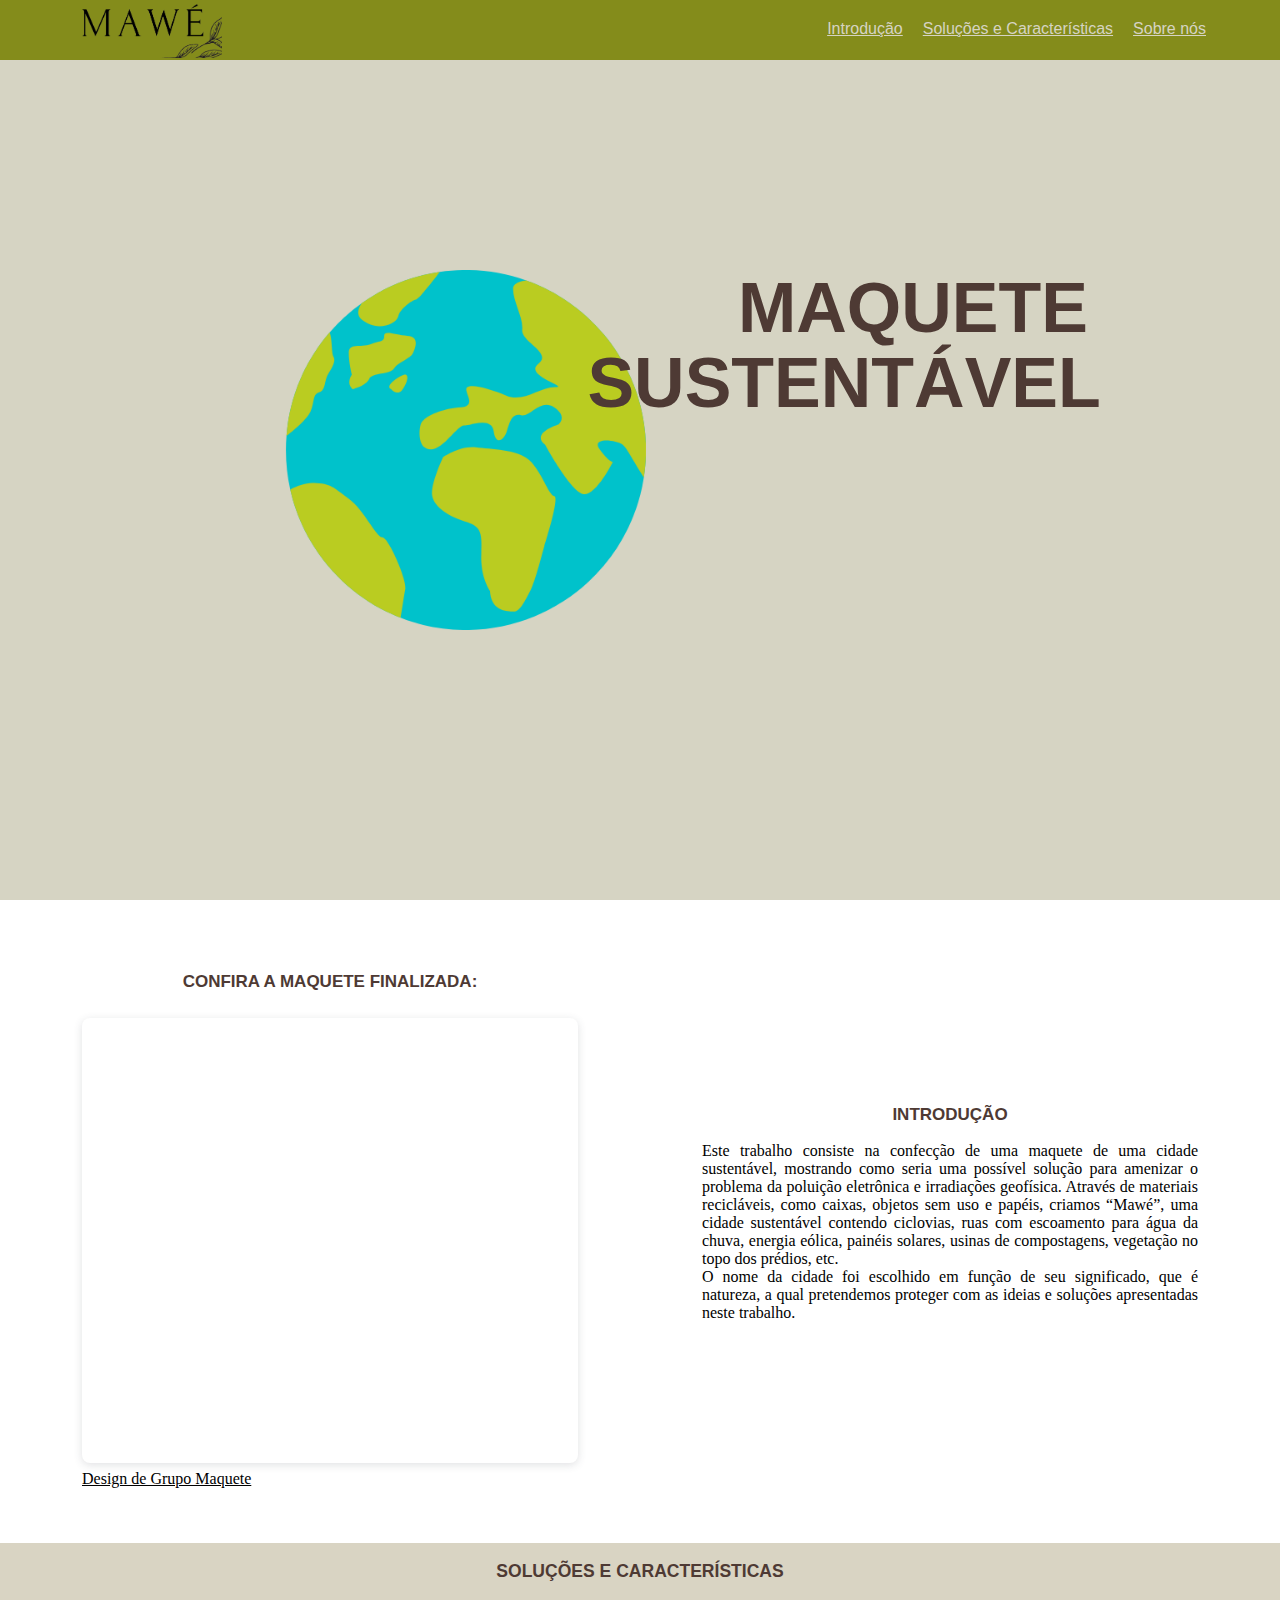
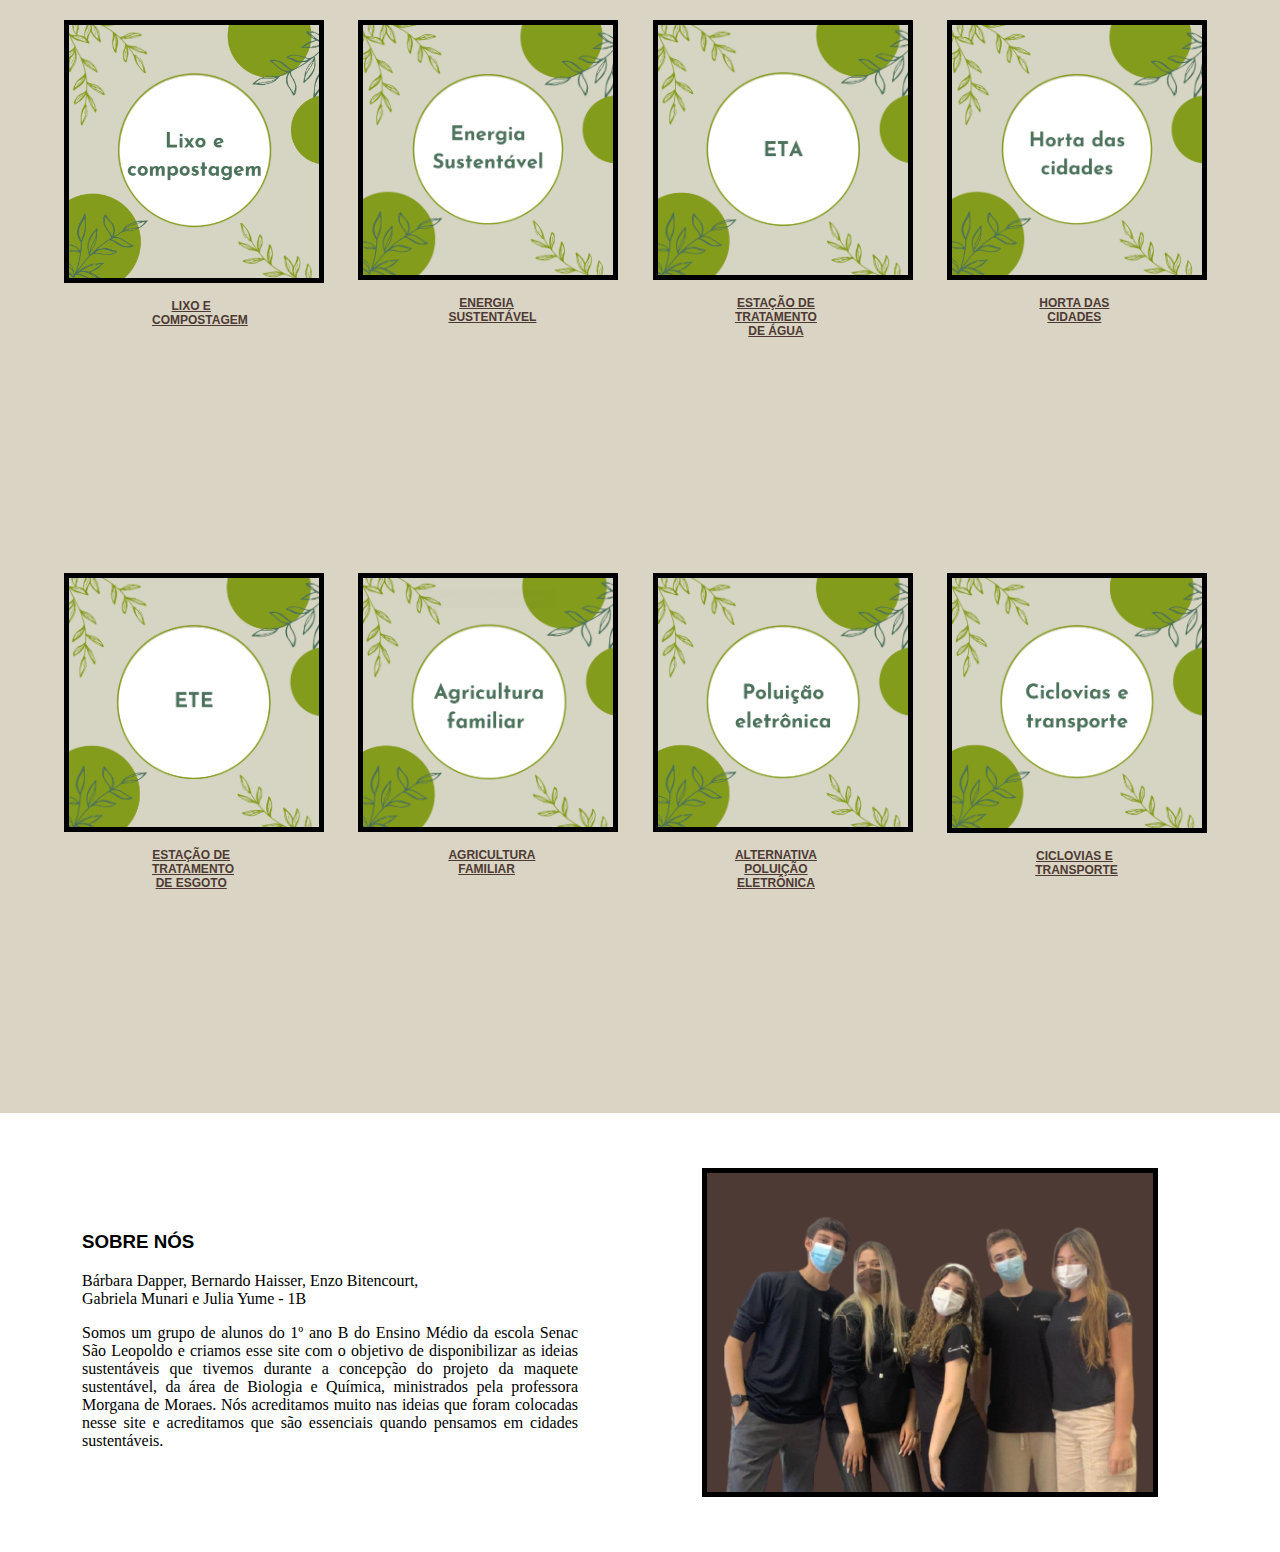
<file: index.html>
<html>
    <head>
        <title> MAWÉ - MAQUETE SUSTENTÁVEL </title>
        <link rel="stylesheet" href="estilo.css">
        <meta charset="UTF-8">
        <meta name="viewport" content="width=device-width, initial-scale=1.0">
    </head>
    <body>
        <header>
            <div id="logodiv">
                <img id="logo" src="img/logo1.png" alt="LOGO MAWÉ"/>
            </div>
            <ul id="menu">
                <li><a href="#introducao" style="color:#d6d4c3;">Introdução</a></li>
                <li><a href="#conteudos" style="color: #d6d4c3;">Soluções e Características</a></li>
                <li><a href="#sobre" style="color: #d6d4c3;">Sobre nós</a></li>
            </ul>
        </header>
        <div id="imagem_fundo">
            <h1 id="titulo">  MAQUETE <br> </h1>
            <h1 id="titulo1"> SUSTENTÁVEL</h1>
        </div>
        <section id="introducao">
           <div class="coluna dois centralizado1" >
            <h3 class="titulointroducao centralizado"> CONFIRA A MAQUETE FINALIZADA: </h3> 
            <div id="canva">
  <iframe loading="lazy" style="position: absolute; width: 100%; height: 100%; top: 0; left: 0; border: none; padding: 0;margin: 0;"
    src="https:&#x2F;&#x2F;www.canva.com&#x2F;design&#x2F;DAEyW_2kN6A&#x2F;view?embed">
  </iframe>
</div>
<a href="https:&#x2F;&#x2F;www.canva.com&#x2F;design&#x2F;DAEyW_2kN6A&#x2F;view?utm_content=DAEyW_2kN6A&amp;utm_campaign=designshare&amp;utm_medium=embeds&amp;utm_source=link" target="_blank" style="color: #000000;">Design de Grupo Maquete</a>
           </div>

           <div class="coluna dois">
                <h3 class="titulointroducao centralizado espacamento2"> <br> <br> INTRODUÇÃO </h3>
                <p class="justificado"> Este trabalho consiste na confecção de uma maquete de uma cidade sustentável, mostrando como seria uma possível solução para amenizar o problema da poluição eletrônica e irradiações geofísica. Através de materiais recicláveis, como caixas, objetos sem uso e papéis, criamos “Mawé”, uma cidade sustentável contendo ciclovias, ruas com escoamento para água da chuva, energia eólica, painéis solares, usinas de compostagens, vegetação no topo dos prédios, etc. <br>
                    O nome da cidade foi escolhido em função de seu significado, que é natureza, a qual pretendemos proteger com as ideias e soluções apresentadas neste trabalho. 
                    </p>
                </div>
        </section>
        <footer2 id="conteudos">
            <h3 class="conteudos centralizado"> SOLUÇÕES E CARACTERÍSTICAS <br> <br> </h3>
            <div class="coluna quatro">
                <img class="icones centralizado" src="img/Lixo.png" alt="Lixo e Compostagem" style="border: #000000 Solid 5px;" />
                <h4 id="txt1"> <a href= "LIXO E COMP/index.html" target="_blank" style="color: #4e3a34;"> LIXO E COMPOSTAGEM </a>
              </div>
            <div class="coluna quatro">
                <img class="icones centralizado" src="img/energia.png" alt="AEROGERADORES" style="border: #000000 Solid 5px;"/>
                <h4 id="txt2"> <a href= "AEROGERA/index.html" target="_blank" style="color: #4e3a34;"> ENERGIA SUSTENTÁVEL </a>
            </div>
            <div class="coluna quatro">
                <img class="icones centralizado" src="img/ETA.png" alt="Estação de tratamento de água" style="border: #000000 Solid 5px;" />
                <h4 id="txt3" class="centralizado"> <a href= "ETA/index.html" target="_blank" style="color: #4e3a34;"> ESTAÇÃO DE TRATAMENTO DE ÁGUA </a>
            </div>
            <div class="coluna quatro">
                <img class="icones centralizado" src="img/Horta.png" alt="Horta das cidades" style="border: #000000 Solid 5px;" />
                <h4 id="txt4"> <a href= "HORTA/index.html" target="_blank" style="color: #4e3a34;"> HORTA DAS CIDADES </a>
                </div>
        </footer2>

        <footer3 id="conteudos">
            <div class="coluna quatro">
                <img class="icones centralizado" src="img/ETE.png" alt="Estação de tratamento de esgoto" style="border: #000000 Solid 5px;" />
                <h4 id="txt1"> <a href= "ETE/index.html" target="_blank" style="color: #4e3a34;"> ESTAÇÃO DE TRATAMENTO DE ESGOTO </a>
              </div>
            <div class="coluna quatro">
                <img class="icones centralizado" src="img/Agricultura.png" alt="Agricultura familiar" style="border: #000000 Solid 5px;"/>
                <h4 id="txt2"> <a href= "AGRICULTURA FAM/index.html" target="_blank" style="color: #4e3a34;"> AGRICULTURA FAMILIAR </a>
            </div>
            <div class="coluna quatro">
                <img class="icones centralizado" src="img/Poluição.png" alt="Poluição eletrônica" style="border: #000000 Solid 5px;" />
                <h4 id="txt3" class="centralizado"> <a href= "POLUIÇÃO/index.html" target="_blank" style="color: #4e3a34;"> ALTERNATIVA POLUIÇÃO ELETRÔNICA </a>
            </div>
            <div class="coluna quatro">
                <img class="icones centralizado" src="img/Ciclovias.png" alt="Ciclovias e transporte" style="border: #000000 Solid 5px;" />
                <h4 id="txt4"> <a href= "TRANSP E CICLO/index.html" target="_blank" style="color: #4e3a34;"> CICLOVIAS E TRANSPORTE </a>
                </div>
        </footer3>
 
        <section id="sobre" >
            <div class="coluna dois">
                <h3 class="titulosobrenos">  <br> <br> SOBRE NÓS </h3>
                <p> Bárbara Dapper, Bernardo Haisser, Enzo Bitencourt, <br> Gabriela Munari e Julia Yume - 1B </p>
                <p class="justificado">Somos um grupo de alunos do 1º ano B do Ensino Médio da escola Senac São Leopoldo e criamos esse site com o objetivo de disponibilizar as ideias sustentáveis que tivemos
                    durante a concepção do projeto da maquete sustentável, da área de Biologia e Química, ministrados pela professora Morgana de Moraes. 
                    Nós acreditamos muito nas ideias que foram colocadas nesse site e acreditamos que são essenciais quando pensamos em cidades sustentáveis. 
                     <br> <br> </p>
            </div>
            <div class="coluna dois centralizado1">
                <img width="90%" src="img/grupo.png" alt="Alunos do grupo reunidos" style="border: black Solid 5px;"/>
            </div>
        </section>
    </body>
</html>
</file>
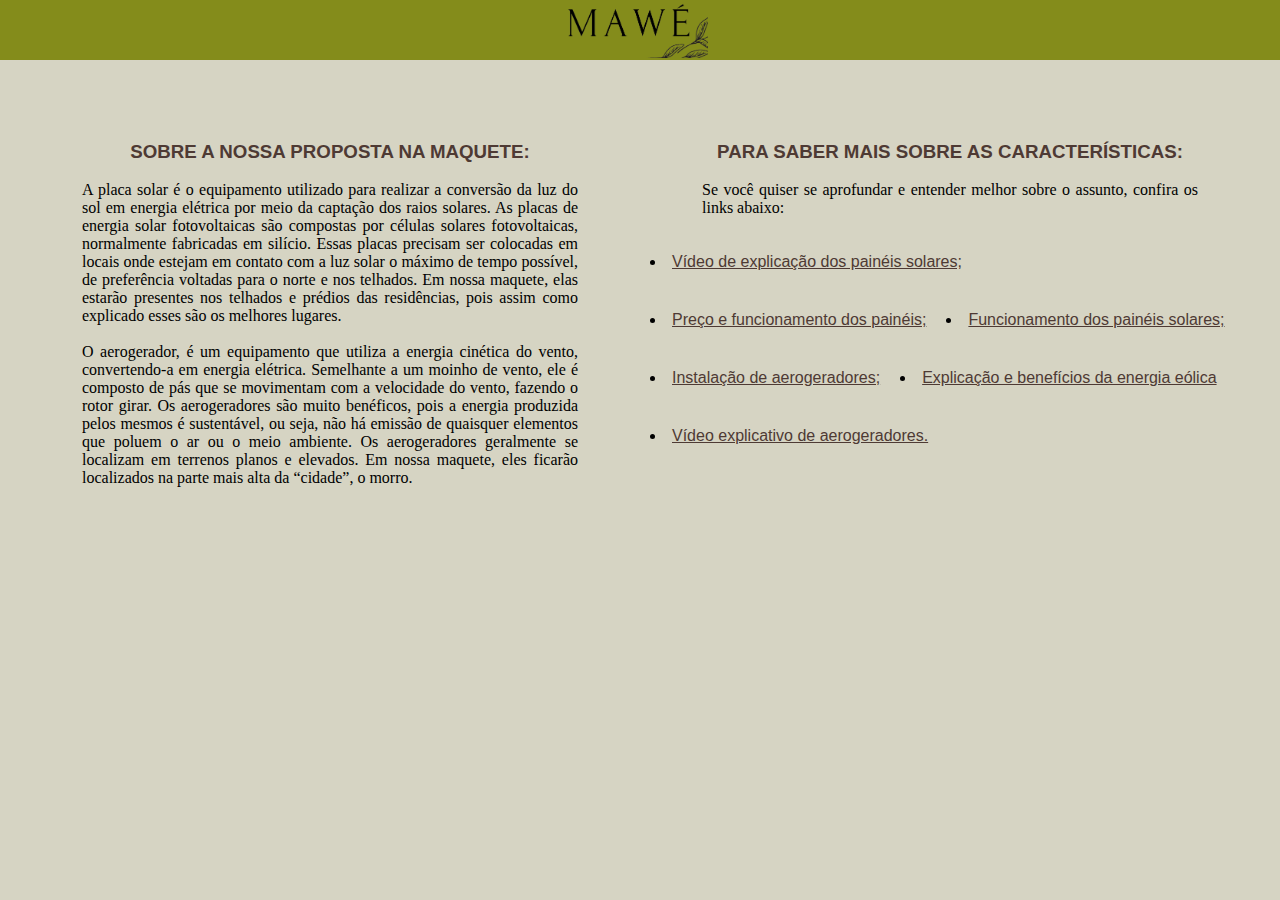
<file: AEROGERA/index.html>
<html>
    <head>
        <title> MAWÉ - ENERGIA SUSTENTÁVEL </title>
        <link rel="stylesheet" href="estilo.css">
        <meta charset="UTF-8">
        <meta name="viewport" content="width=device-width, initial-scale=1.0">
    </head>
    <body style="background-color: #d6d4c3 ;">
    
        <header>
            <div id="logodiv">
                <img id="logo" src="img/logo1.png" alt="LOGO MAWÉ"/>
            </div>
        </header> 

            <section>
                <div class="coluna dois"> 
                        <h3 id="conteudos" class="centralizado"> <br> SOBRE A NOSSA PROPOSTA NA MAQUETE: </h3>
                        <p class="justificado"> A placa solar é o equipamento utilizado para realizar a conversão da luz do sol em energia elétrica por meio da captação dos raios solares. As placas de energia solar fotovoltaicas são compostas por células solares fotovoltaicas, normalmente fabricadas em silício.
                            Essas placas precisam ser colocadas em locais onde estejam em contato com a luz solar o máximo de tempo possível, de preferência voltadas para o norte e nos telhados. Em nossa maquete, elas estarão presentes nos telhados e prédios das residências, pois assim como explicado esses são os melhores lugares. <br> <br> 
                            O aerogerador, é um equipamento que utiliza a energia cinética do vento, convertendo-a em energia elétrica. Semelhante a um moinho de vento, ele é composto de pás que se movimentam com a velocidade do vento, fazendo o rotor girar. 
                            Os aerogeradores são muito benéficos, pois a energia produzida pelos mesmos é sustentável, ou seja, não há emissão de quaisquer elementos que poluem o ar ou o meio ambiente.  
                            Os aerogeradores geralmente se localizam em terrenos planos e elevados. Em nossa maquete, eles ficarão localizados na parte mais alta da “cidade”, o morro. 
                            </div>
                
                   <div class="coluna dois">
                    <h3 id= "conteudos" class="centralizado"> <br> PARA SABER MAIS SOBRE AS CARACTERÍSTICAS: </h3>
                    <p class="justificado">	Se você quiser se aprofundar e entender melhor sobre o assunto, confira os links abaixo:</div>
                        <li> <a href="https://youtu.be/ekxYqw220rA" target="_blank" style="color: #4e3a34;"> Vídeo de explicação dos painéis solares; </a> </li>
                        <li> <a href="https://blog.bluesol.com.br/painel-solar-preco-e-como-funciona/" target="_blank" style="color: #4e3a34;"> Preço e funcionamento dos painéis; </a> </li>
                        <li> <a href="https://www.cidades.co/blog/4-hortas-urbanas-para-se-inspirar-e-fazer-a-sua" target="_blank" style="color: #4e3a34;"> Funcionamento dos painéis solares; </a> </li>
                        <li> <a href="https://www.iberdrola.com/sustentabilidade/instalacao-aerogerador" target="_blank" style="color: #4e3a34;"> Instalação de aerogeradores; </a> </li>
                        <li> <a href="https://www.ecycle.com.br/energia-eolica/" target="_blank" style="color: #4e3a34;"> Explicação e benefícios da energia eólica </a> </li>
                        <li> <a href="https://www.youtube.com/watch?v=3PZgAWZuX70&t=2s" target="_blank" style="color: #4e3a34;"> Vídeo explicativo de aerogeradores. </a> </li>
                    </p> 
                </div> 
                    </section>
                    
    </body>
</html>
</file>
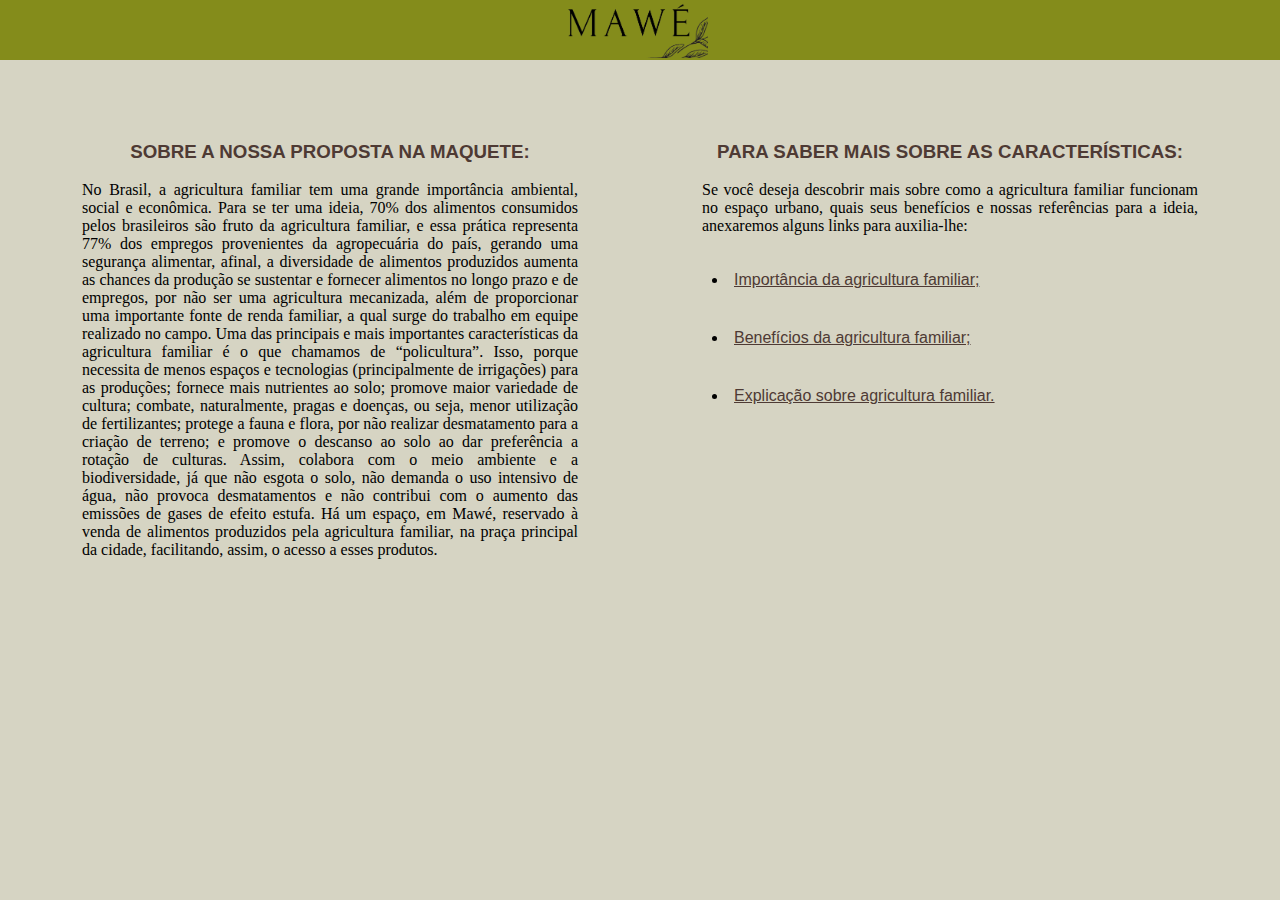
<file: AGRICULTURA FAM/index.html>
<html>
    <head>
        <title> MAWÉ - AGRICULTURA FAMILIAR </title>
        <link rel="stylesheet" href="estilo.css">
        <meta charset="UTF-8">
        <meta name="viewport" content="width=device-width, initial-scale=1.0">
    </head>
    <body style="background-color: #d6d4c3 ;">
    
        <header>
            <div id="logodiv">
                <img id="logo" src="img/logo1.png" alt="LOGO MAWÉ"/>
            </div>
        </header> 

            <section>
                <div class="coluna dois"> 
                        <h3 id="conteudos" class="centralizado"><br> SOBRE A NOSSA PROPOSTA NA MAQUETE: </h3>
                        <p class="justificado"> No Brasil, a agricultura familiar tem uma grande importância ambiental, social e econômica. Para se ter uma ideia, 70% dos alimentos consumidos pelos brasileiros são fruto da agricultura familiar, e essa prática representa 77% dos empregos provenientes da agropecuária do país, 
                            gerando uma segurança alimentar, afinal, a diversidade de alimentos produzidos aumenta as chances da produção se sustentar e fornecer alimentos no longo prazo e de empregos, por não ser uma agricultura mecanizada, além de proporcionar uma importante fonte de renda familiar, a qual surge do trabalho 
                            em equipe realizado no campo. Uma das principais e mais importantes características da agricultura familiar é o que chamamos de “policultura”. Isso, porque necessita de menos espaços e tecnologias (principalmente de irrigações) para as produções; fornece mais nutrientes ao solo; promove maior variedade 
                            de cultura; combate, naturalmente, pragas e doenças, ou seja, menor utilização de fertilizantes; protege a fauna e flora, por não realizar desmatamento para a criação de terreno; e promove o descanso ao solo ao dar preferência a rotação de culturas. Assim, colabora com o meio ambiente e a biodiversidade, 
                            já que não esgota o solo, não demanda o uso intensivo de água, não provoca desmatamentos e não contribui com o aumento das emissões de gases de efeito estufa. 
                            Há um espaço, em Mawé, reservado à venda de alimentos produzidos pela agricultura familiar, na praça principal da cidade, facilitando, assim, o acesso a esses produtos.  </p>
                   </div>
                
                   <div class="coluna dois">
                    <h3 id= "conteudos" class="centralizado"><br> PARA SABER MAIS SOBRE AS CARACTERÍSTICAS: </h3>
                    <p class="justificado"> Se você deseja descobrir mais sobre como a agricultura familiar funcionam no espaço urbano,
                        quais seus benefícios e nossas referências para a ideia, anexaremos alguns links para auxilia-lhe: 
                       <li> <a href="https://blog.livup.com.br/qual-a-importancia-da-agricultura-familiar/" target="_blank" style="color: #4e3a34;"> Importância da agricultura familiar; </a> </li>
                        <li> <a href="https://legadodasaguas.com.br/qual-a-importancia-da-agricultura-familiar/ " target="_blank" style="color: #4e3a34;"> Benefícios da agricultura familiar; </a> </li>
                        <li> <a href="https://tecnologianocampo.com.br/agricultura-familiar/  " target="_blank" style="color: #4e3a34;"> Explicação sobre agricultura familiar. </a> </li>
                      </p>
                </div>
                    </section>
                    
    </body>
</html>
</file>
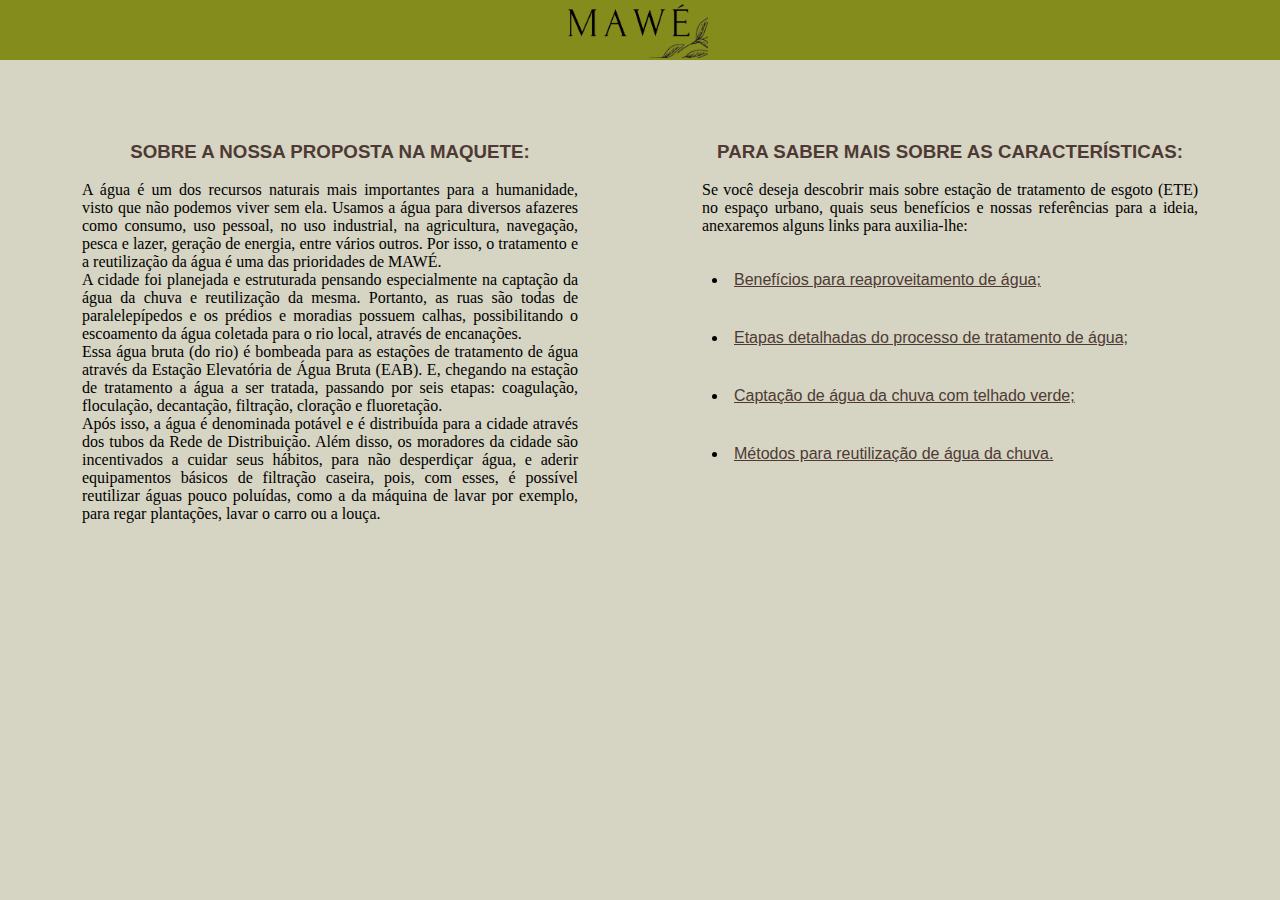
<file: ETA/index.html>
<html>
    <head>
        <title> MAWÉ - ETA </title>
        <link rel="stylesheet" href="estilo.css">
        <meta charset="UTF-8">
        <meta name="viewport" content="width=device-width, initial-scale=1.0">
    </head>
    <body style="background-color: #d6d4c3 ;">
    
        <header>
            <div id="logodiv">
                <img id="logo" src="img/logo1.png" alt="LOGO MAWÉ"/>
            </div>
        </header> 

            <section>
                <div class="coluna dois"> 
                        <h3 id="conteudos" class="centralizado"> <br> SOBRE A NOSSA PROPOSTA NA MAQUETE: </h3>
                        <p class="justificado"> A água é um dos recursos naturais mais importantes para a humanidade, visto que não podemos viver sem ela. Usamos a água para diversos afazeres como consumo, uso pessoal, no uso industrial, na agricultura, navegação, pesca e lazer, geração de energia, entre vários outros. Por isso, o tratamento e a reutilização da água é uma das prioridades de MAWÉ. <br>

                            A cidade foi planejada e estruturada pensando especialmente na captação da água da chuva e reutilização da mesma. Portanto, as ruas são todas de paralelepípedos e os prédios e moradias possuem calhas, possibilitando o escoamento da água coletada para o rio local, através de encanações. <br>
                            
                            Essa água bruta (do rio) é bombeada para as estações de tratamento de água através da Estação Elevatória de Água Bruta (EAB). E, chegando na estação de tratamento a água a ser tratada, passando por seis etapas: coagulação, floculação, decantação, filtração, cloração e fluoretação. <br>
                            
                            Após isso, a água é denominada potável e é distribuída para a cidade através dos tubos da Rede de Distribuição.
                            
                            Além disso, os moradores da cidade são incentivados a cuidar seus hábitos, para não desperdiçar água, e aderir equipamentos básicos de filtração caseira, pois, com esses, é possível reutilizar águas pouco poluídas, como a da máquina de lavar por exemplo, para regar plantações, lavar o carro ou a louça. </p>
                   </div>
                
                   <div class="coluna dois">
                    <h3 id= "conteudos" class="centralizado"> <br> PARA SABER MAIS SOBRE AS CARACTERÍSTICAS: </h3>
                    <p class="justificado"> Se você deseja descobrir mais sobre estação de tratamento de esgoto (ETE) no espaço urbano,
                        quais seus benefícios e nossas referências para a ideia, anexaremos alguns links para auxilia-lhe: 
                       <li> <a href="https://www.aecweb.com.br/revista/materias/aproveitar-agua-da-chuva-e-solucao-para-economia-e-reducao-de-enchentes/12313" target="_blank" style="color: #4e3a34;"> Benefícios para reaproveitamento de água;</a> </li> 
                        <li> <a href="https://www.samaecaxias.com.br/Noticia/Exibir/43722/tratamento-de-agua-conheca-quais-sao-as-etapas" target="_blank" style="color: #4e3a34;"> Etapas detalhadas do processo de tratamento de água;    </a> </li>
                        <li> <a href="https://ecotelhado.com/trabalhe-com-captacao-da-agua-da-chuva-com-telhado-verde/" target="_blank" style="color: #4e3a34;"> Captação de água da chuva com telhado verde; </a> </li>
                        <li> <a href="https://www.sienge.com.br/blog/calhas/" target="_blank" style="color: #4e3a34;"> Métodos para reutilização de água da chuva. </a> </li>  
                    </p></div>
                    </section>
                    
    </body>
</html>
</file>
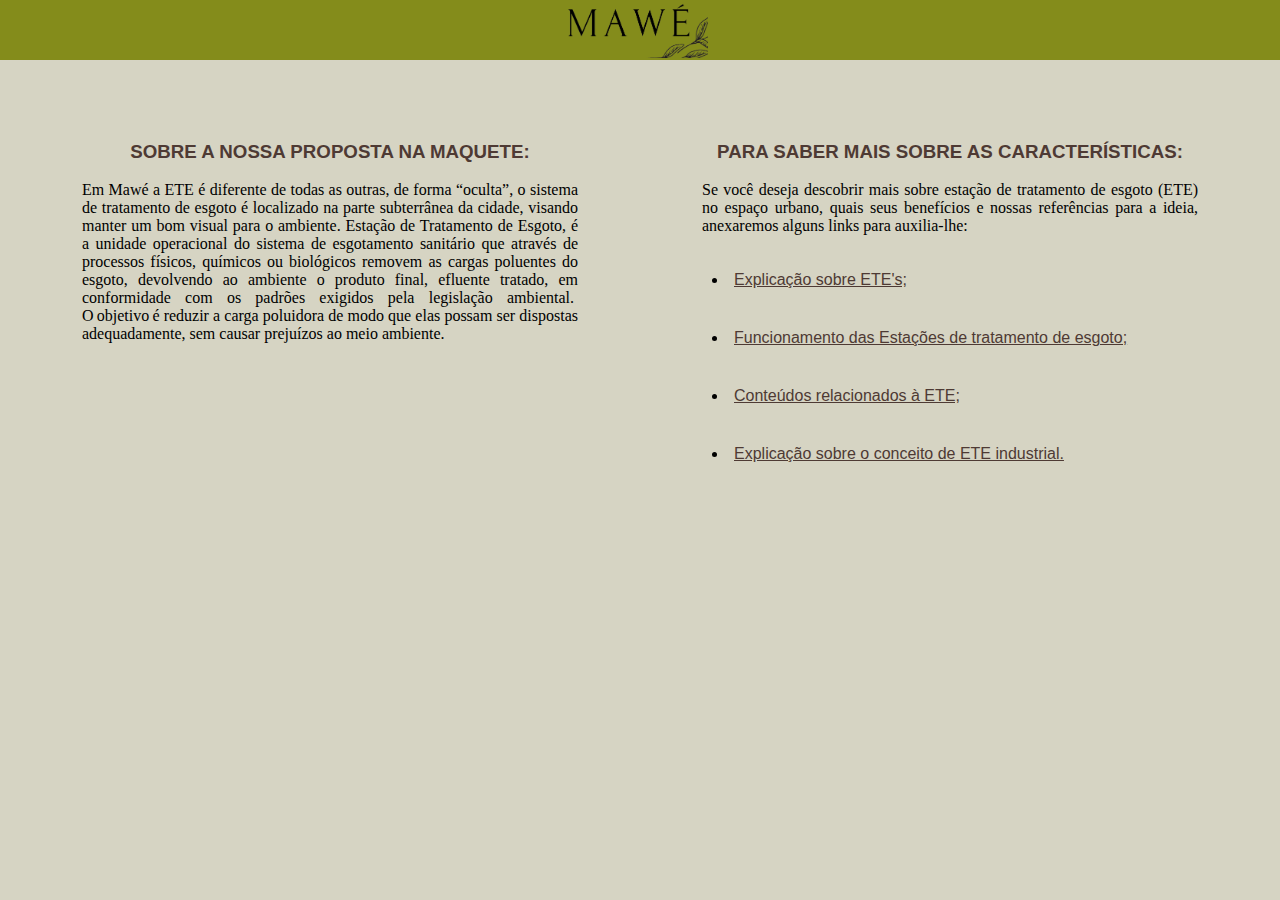
<file: ETE/index.html>
<html>
    <head>
        <title> MAWÉ - ETE </title>
        <link rel="stylesheet" href="estilo.css">
        <meta charset="UTF-8">
        <meta name="viewport" content="width=device-width, initial-scale=1.0">
    </head>
    <body style="background-color: #d6d4c3 ;">
    
        <header>
            <div id="logodiv">
                <img id="logo" src="img/logo1.png" alt="LOGO MAWÉ"/>
            </div>
        </header> 

            <section>
                <div class="coluna dois"> 
                        <h3 id="conteudos" class="centralizado"> <br> SOBRE A NOSSA PROPOSTA NA MAQUETE: </h3>
                        <p class="justificado"> Em Mawé a ETE é diferente de todas as outras, de forma “oculta”, o sistema de tratamento de esgoto é localizado na parte subterrânea da cidade, visando manter um bom visual para o ambiente. Estação de Tratamento de Esgoto, é a unidade operacional do sistema de esgotamento sanitário que através de processos físicos, químicos ou biológicos removem as cargas poluentes do esgoto, devolvendo ao ambiente o produto final, efluente tratado, em conformidade com os padrões exigidos pela legislação ambiental. ​​O objetivo é reduzir a carga poluidora de modo que elas possam ser dispostas adequadamente, sem causar prejuízos ao meio ambiente.  </div>
                
                   <div class="coluna dois">
                    <h3 id= "conteudos" class="centralizado"> <br> PARA SABER MAIS SOBRE AS CARACTERÍSTICAS: </h3>
                    <p class="justificado"> Se você deseja descobrir mais sobre estação de tratamento de esgoto (ETE) no espaço urbano,
                        quais seus benefícios e nossas referências para a ideia, anexaremos alguns links para auxilia-lhe: 
                       <li> <a href="http://www.saecil.com.br/saecil/index.php/estrutura/ete-estacao-de-tratamento-de-esgoto.html " target="_blank" style="color: #4e3a34;"> Explicação sobre ETE's;           </a> </li> 
                        <li> <a href="https://autossustentavel.com/2020/08/como-o-esgoto-e-tratado-conheca-como-funciona-uma-ete.html " target="_blank" style="color: #4e3a34;"> Funcionamento das Estações de tratamento de esgoto;    </a> </li>
                        <li> <a href="https://www.casan.com.br/menu-conteudo/index/url/ete-estacao-de-tratamento-de-esgotos-sanitarios#0 " target="_blank" style="color: #4e3a34;"> Conteúdos relacionados à ETE; </a> </li>
                        <li> <a href="https://www.temsustentavel.com.br/como-funciona-uma-ete-industrial/ " target="_blank" style="color: #4e3a34;"> Explicação sobre o conceito de ETE industrial. </a> </li>  
                    
                    </p> </div>
                    </section>
                    
    </body>
</html>
</file>
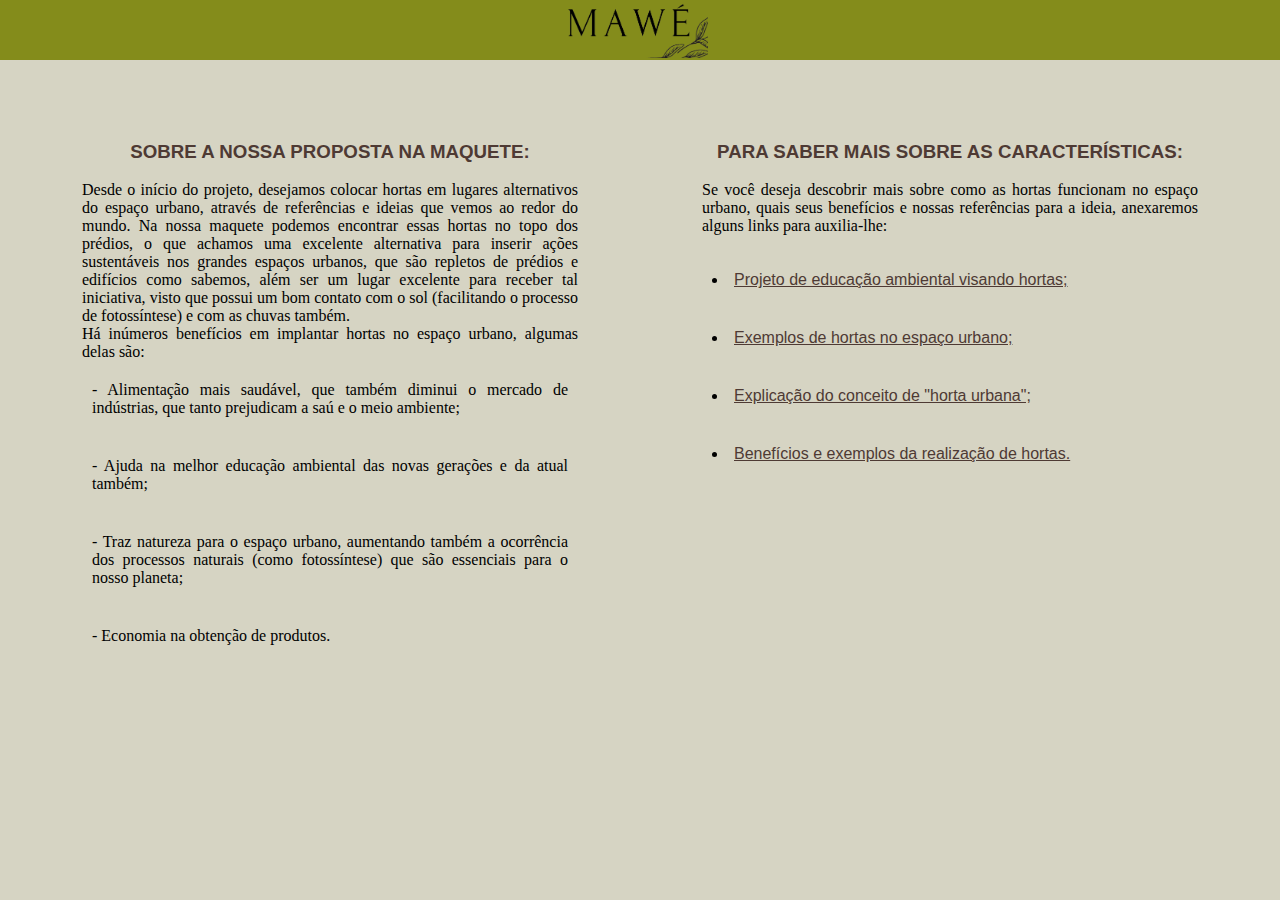
<file: HORTA/index.html>
<html>
    <head>
        <title> MAWÉ - HORTA DAS CIDADES </title>
        <link rel="stylesheet" href="estilo.css">
        <meta charset="UTF-8">
        <meta name="viewport" content="width=device-width, initial-scale=1.0">
    </head>
    <body style="background-color: #d6d4c3 ;">
    
        <header>
            <div id="logodiv">
                <img id="logo" src="img/logo1.png" alt="LOGO MAWÉ"/>
            </div>
        </header> 

            <section>
                <div class="coluna dois"> 
                        <h3 id="conteudos" class="centralizado snegrito"> <br>  SOBRE A NOSSA PROPOSTA NA MAQUETE: </h3>
                        <p class="justificado"> Desde o início do projeto, desejamos colocar hortas em lugares alternativos
                            do espaço urbano, através de referências e ideias que vemos ao redor do mundo. Na nossa maquete 
                            podemos encontrar essas hortas no topo dos prédios, o que achamos uma excelente alternativa para inserir
                            ações sustentáveis nos grandes espaços urbanos, que são repletos de prédios e edifícios como sabemos, além 
                            ser um lugar excelente para receber tal iniciativa, visto que possui um bom contato com o sol (facilitando 
                            o processo de fotossíntese) e com as chuvas também. <br> 
                            Há inúmeros benefícios em implantar hortas no espaço urbano, algumas delas são:
                           <li2> - Alimentação mais saudável, que também diminui o mercado de indústrias, que tanto prejudicam a saú e o meio ambiente;</li2>
                            <li2> - Ajuda na melhor educação ambiental das novas gerações e da atual também; </li2>
                            <li2> - Traz natureza para o espaço urbano, aumentando também a ocorrência dos processos naturais (como fotossíntese) que são essenciais para o nosso planeta; </li2> 
                            <li2> - Economia na obtenção de produtos. </li2> </p> <br> 
                        </div>
                
                   <div class="coluna dois">
                    <h3 id= "conteudos" class=" espacamento centralizado"> <br> PARA SABER MAIS SOBRE AS CARACTERÍSTICAS: </h3>
                    <p class="justificado"> Se você deseja descobrir mais sobre como as hortas funcionam no espaço urbano,
                        quais seus benefícios e nossas referências para a ideia, anexaremos alguns links para auxilia-lhe: 
                       <li> <a href="https://larternura.com.br/meio-ambiente-horta-agua-e-sustentabilidade-do-planeta/" target="_blank" style="color: #4e3a34;"> Projeto de educação ambiental visando hortas; </a> </li>
                        <li> <a href="https://www.cidades.co/blog/4-hortas-urbanas-para-se-inspirar-e-fazer-a-sua" target="_blank" style="color: #4e3a34;"> Exemplos de hortas no espaço urbano; </a> </li>
                        <li> <a href="https://ecomamor.org/o-que-sao-hortas-urbanas-e-periurbanas-quais-seus-principais-beneficios/" target="_blank" style="color: #4e3a34;"> Explicação do conceito de "horta urbana"; </a> </li>
                        <li> <a href="https://www.vivadecora.com.br/pro/hortas-urbanas/" target="_blank" style="color: #4e3a34;"> Benefícios e exemplos da realização de hortas. </a> </b> </li>  
                    </p>
                   </div>
                    </section>
                    
    </body>
</html>
</file>
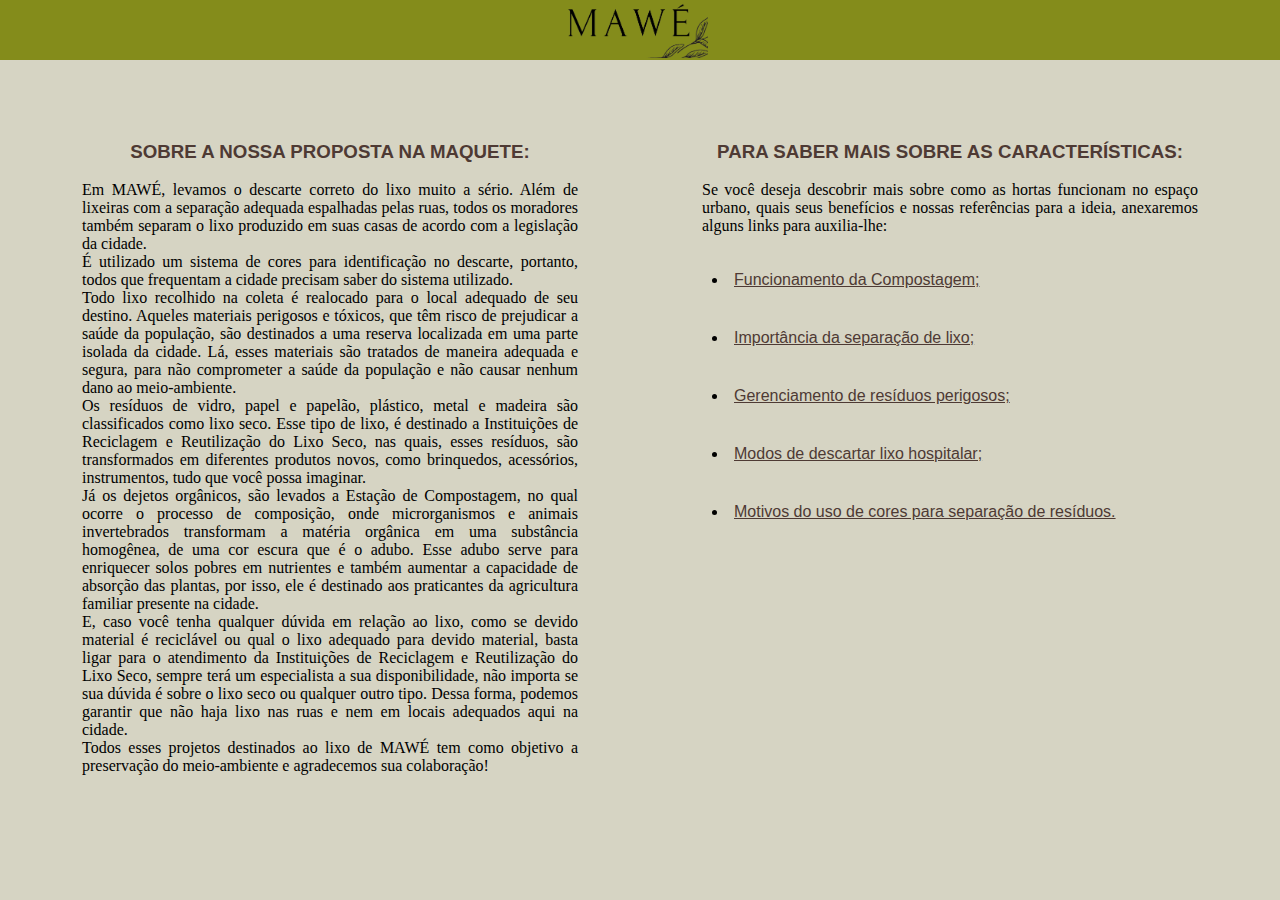
<file: LIXO E COMP/index.html>
<html>
    <head>
        <title> MAWÉ - LIXO E COMPOSTAGEM </title>
        <link rel="stylesheet" href="estilo.css">
        <meta charset="UTF-8">
        <meta name="viewport" content="width=device-width, initial-scale=1.0">
    </head>
    <body style="background-color: #d6d4c3 ;">
    
        <header>
            <div id="logodiv">
                <img id="logo" src="img/logo1.png" alt="LOGO MAWÉ"/>
            </div>
        </header> 

            <section>
                <div class="coluna dois"> 
                        <h3 id="conteudos" class="centralizado"> <br>  SOBRE A NOSSA PROPOSTA NA MAQUETE: </h3>
                        <p class="justificado"> Em MAWÉ, levamos o descarte correto do lixo muito a sério. Além de lixeiras com a separação adequada espalhadas pelas ruas, todos os moradores também separam o lixo produzido em suas casas de acordo com a legislação da cidade. <br>

                            É utilizado um sistema de cores para identificação no descarte, portanto, todos que frequentam a cidade precisam saber do sistema utilizado. <br> 
                            
                            Todo lixo recolhido na coleta é realocado para o local adequado de seu destino. Aqueles materiais perigosos e tóxicos, que têm risco de prejudicar a saúde da população, são destinados a uma reserva localizada em uma parte isolada da cidade. Lá, esses materiais são tratados de maneira adequada e segura, para não comprometer a saúde da população e não causar nenhum dano ao meio-ambiente. <br>
                            
                            Os resíduos de vidro, papel e papelão, plástico, metal e madeira são classificados como lixo seco. Esse tipo de lixo, é destinado a Instituições de Reciclagem e Reutilização do Lixo Seco, nas quais, esses resíduos, são transformados em diferentes produtos novos, como brinquedos, acessórios, instrumentos, tudo que você possa imaginar. <br> 
                            
                            Já os dejetos orgânicos, são levados a Estação de Compostagem, no qual ocorre o processo de composição, onde microrganismos e animais invertebrados transformam a matéria orgânica em uma substância homogênea, de uma cor escura que é o adubo. Esse adubo serve para enriquecer solos pobres em nutrientes e também aumentar a capacidade de absorção das plantas, por isso, ele é destinado aos praticantes da agricultura familiar presente na cidade. <br>
                            
                            E, caso você tenha qualquer dúvida em relação ao lixo, como se devido material é reciclável ou qual o lixo adequado para devido material, basta ligar para o atendimento da Instituições de Reciclagem e Reutilização do Lixo Seco, sempre terá um especialista a sua disponibilidade, não importa se sua dúvida é sobre o lixo seco ou qualquer outro tipo. Dessa forma, podemos garantir que não haja lixo nas ruas e nem em locais adequados aqui na cidade. <br>
                            
                            Todos esses projetos destinados ao lixo de MAWÉ tem como objetivo a preservação do meio-ambiente e agradecemos sua colaboração! </p>
                   </div>
                
                   <div class="coluna dois">
                    <h3 id= "conteudos" class="centralizado"> <br>  PARA SABER MAIS SOBRE AS CARACTERÍSTICAS: </h3>
                    <p class="justificado"> Se você deseja descobrir mais sobre como as hortas funcionam no espaço urbano,
                        quais seus benefícios e nossas referências para a ideia, anexaremos alguns links para auxilia-lhe: 
                       <li> <a href="https://www.acaatinga.org.br/entenda-o-que-e-e-como-funciona-a-compostagem-2/" target="_blank" style="color: #4e3a34;"> Funcionamento da Compostagem; </a> </li>
                        <li> <a href="https://biossance.com.br/blogs/notas-do-laboratorio/entenda-a-importancia-de-saber-como-separar-o-lixo" target="_blank" style="color: #4e3a34;"> Importância da separação de lixo; </a> </li>
                        <li> <a href="https://marcaambiental.com.br/residuos-perigosos/" target="_blank" style="color: #4e3a34;"> Gerenciamento de resíduos perigosos; </a> </li>
                        <li> <a href="https://www.dinamicambiental.com.br/blog/lixo-hospitalar/lixo-hospitalar-tipos-e-formas-de-descarte/" target="_blank" style="color: #4e3a34;"> Modos de descartar lixo hospitalar; </a> </li>  
                        <li> <a href="https://www.google.com.br/amp/s/www.koleta.com.br/amp/por-que-as-latas-de-lixo-s%25C3%25A3o-separadas-por-cor" target="_blank" style="color: #4e3a34;"> Motivos do uso de cores para separação de resíduos. </a> </b>
                    </p> </div>
                    </section>
                    
    </body>
</html>
</file>
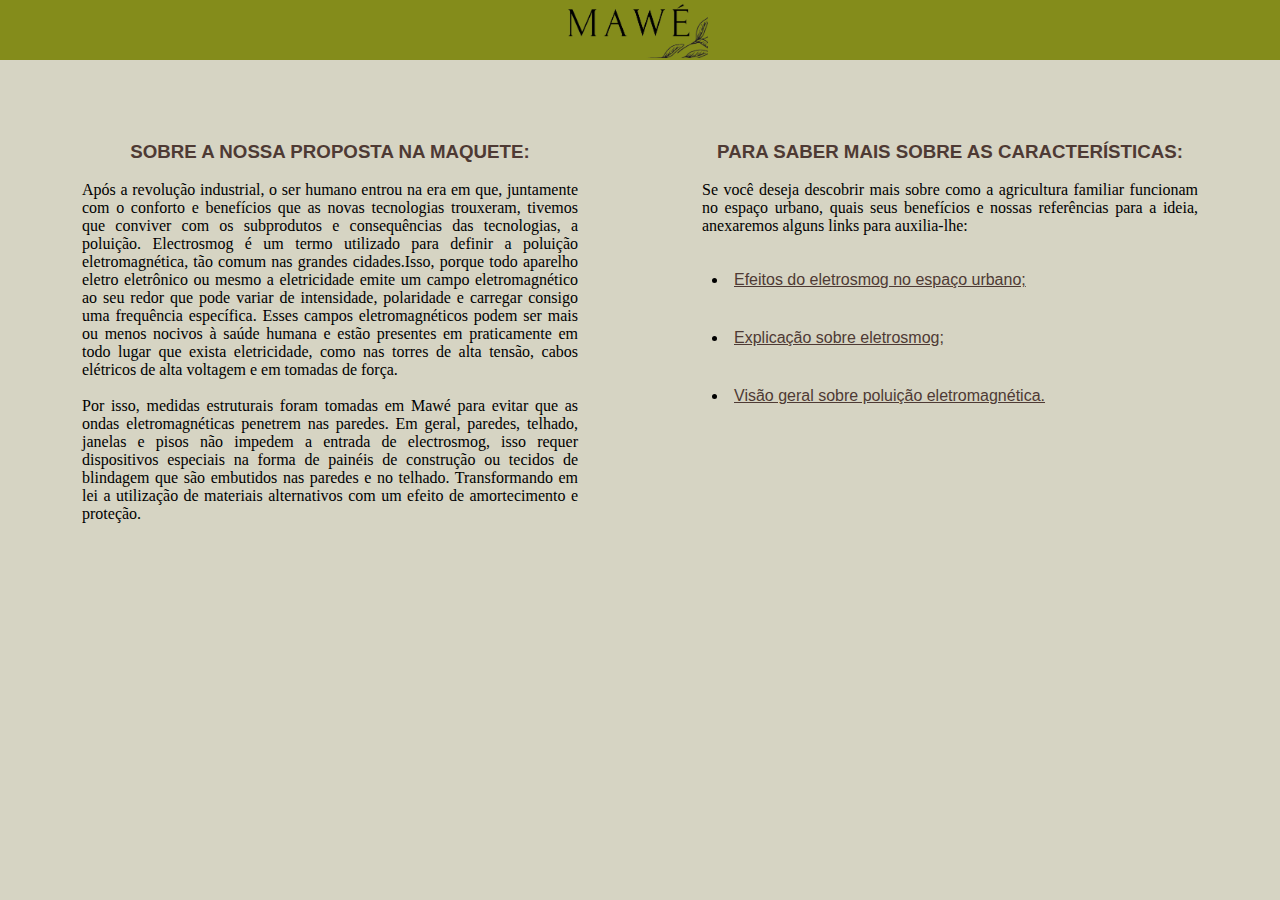
<file: POLUIÇÃO/index.html>
<html>
    <head>
        <title> MAWÉ - POLUIÇÃO ELETRÔNICA </title>
        <link rel="stylesheet" href="estilo.css">
        <meta charset="UTF-8">
        <meta name="viewport" content="width=device-width, initial-scale=1.0">
    </head>
    <body style="background-color: #d6d4c3 ;">
    
        <header>
            <div id="logodiv">
                <img id="logo" src="img/logo1.png" alt="LOGO MAWÉ"/>
            </div>
        </header> 

            <section>
                <div class="coluna dois"> 
                        <h3 id="conteudos" class="centralizado"> <br> SOBRE A NOSSA PROPOSTA NA MAQUETE: </h3>
                        <p class="justificado"> Após a revolução industrial, o ser humano entrou na era em que, juntamente com o 
                            conforto e benefícios que as novas tecnologias trouxeram, tivemos que conviver com os subprodutos e consequências das tecnologias, a poluição.
                             Electrosmog é um termo utilizado para definir a poluição eletromagnética, tão comum nas grandes cidades.Isso, porque todo aparelho eletro eletrônico
                             ou mesmo a eletricidade emite um campo eletromagnético ao seu redor que pode variar de intensidade, polaridade e carregar consigo uma frequência específica.
                             Esses campos eletromagnéticos podem ser mais ou menos nocivos à saúde humana e estão presentes em praticamente em todo lugar que exista eletricidade, como nas 
                             torres de alta tensão, cabos elétricos de alta voltagem e em tomadas de força. 
                            <br> <br> Por isso, medidas estruturais foram tomadas em Mawé para evitar que as ondas eletromagnéticas penetrem nas paredes. Em geral, paredes, telhado, janelas e pisos não
                            impedem a entrada de electrosmog, isso requer dispositivos especiais na forma de painéis de construção ou tecidos de blindagem que são embutidos nas paredes e no telhado. 
                            Transformando em lei a utilização de materiais alternativos com um efeito de amortecimento e proteção. </p>
                   </div>
                
                   <div class="coluna dois">
                    <h3 id= "conteudos" class="centralizado"> <br> PARA SABER MAIS SOBRE AS CARACTERÍSTICAS: </h3>
                    <p class="justificado"> Se você deseja descobrir mais sobre como a agricultura familiar funcionam no espaço urbano,
                        quais seus benefícios e nossas referências para a ideia, anexaremos alguns links para auxilia-lhe: 
                       <li> <a href="https://pt.wow-farm.net/7495741-radiation-sources-and-electrosmog-5-effective-measures-against-electrosmog-from-inside-and-outside" target="_blank" style="color: #4e3a34;"> Efeitos do eletrosmog no espaço urbano; </a> </li>
                        <li> <a href="https://tribunapr.uol.com.br/arquivo/tecnologia/eletromagnetismo-a-poluicao-invisivel/" target="_blank" style="color: #4e3a34;"> Explicação sobre eletrosmog; </a> </li>
                        <li> <a href="https://www.ecycle.com.br/poluicao-eletromagnetica/ " target="_blank" style="color: #4e3a34;"> Visão geral sobre poluição eletromagnética. </a> </li>
                      </p></div>
                    </section>
                    
    </body>
</html>
</file>
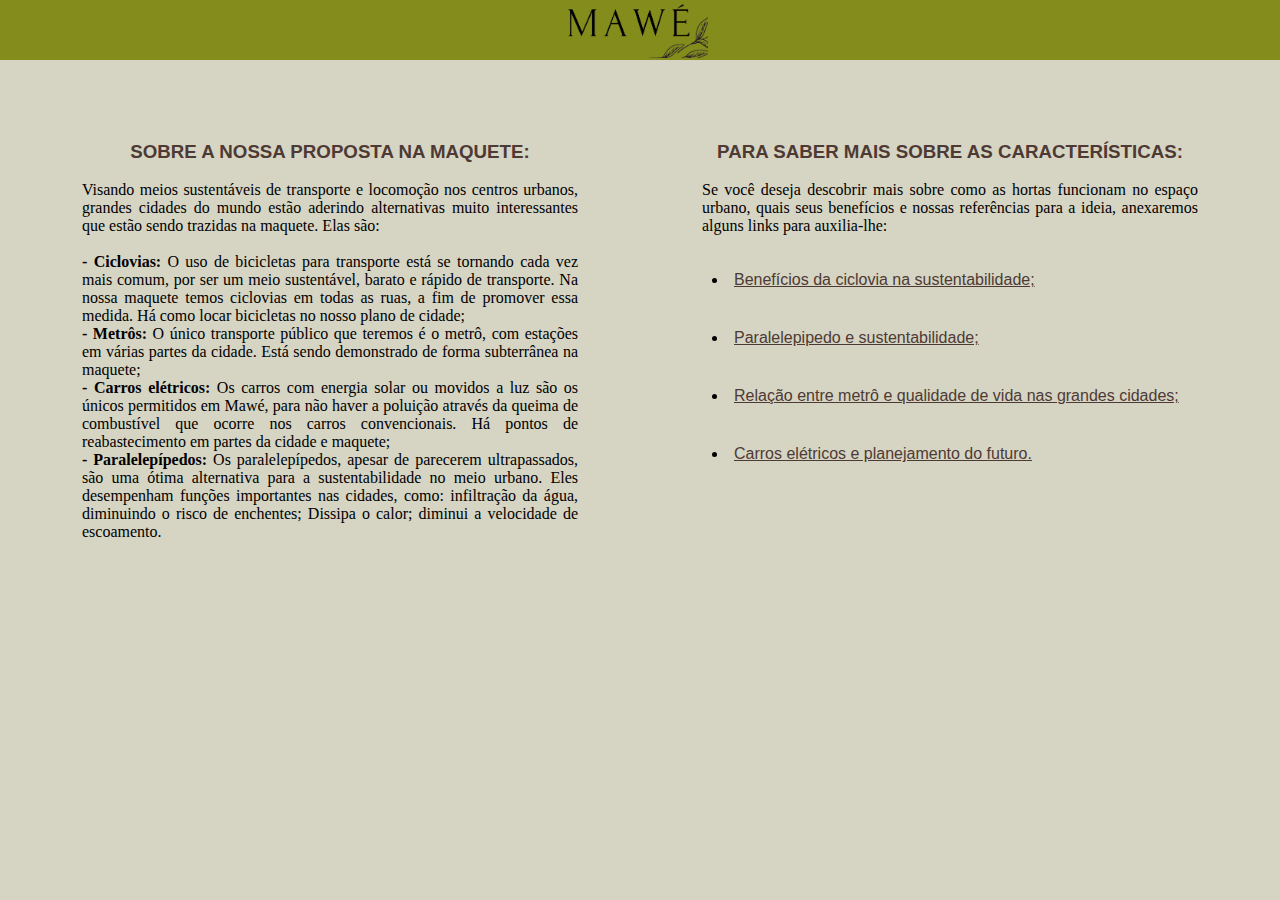
<file: TRANSP E CICLO/index.html>
<html>
    <head>
        <title> MAWÉ - CICLOVIA E TRANSPORTE </title>
        <link rel="stylesheet" href="estilo.css">
        <meta charset="UTF-8">
        <meta name="viewport" content="width=device-width, initial-scale=1.0">
    </head>
    <body style="background-color: #d6d4c3 ;">
    
        <header>
            <div id="logodiv">
                <img id="logo" src="img/logo1.png" alt="LOGO MAWÉ"/>
            </div>
        </header> 

            <section>
                <div class="coluna dois"> 
                        <h3 id="conteudos" class="centralizado"> <br> SOBRE A NOSSA PROPOSTA NA MAQUETE: </h3>
                        <p class="justificado">Visando meios sustentáveis de transporte e locomoção nos centros urbanos, grandes cidades do mundo estão aderindo alternativas muito interessantes que estão sendo trazidas na maquete. Elas são: <br> <br> 
                            <b> - Ciclovias: </b> O uso de bicicletas para transporte está se tornando cada vez mais comum, por ser um meio sustentável, barato e rápido de transporte. Na nossa maquete temos ciclovias em todas as ruas, a fim de promover essa medida. Há como locar bicicletas no nosso plano de cidade; <br> 
                            <b> - Metrôs: </b> O único transporte público que teremos é o metrô, com estações em várias partes da cidade. Está sendo demonstrado de forma subterrânea na maquete; <br> 
                            <b> - Carros elétricos:</b> Os carros com energia solar ou movidos a luz são os únicos permitidos em Mawé, para não haver a poluição através da queima de combustível que ocorre nos carros convencionais. Há pontos de reabastecimento em partes da cidade e maquete; <br> 
                            <b>- Paralelepípedos: </b> Os paralelepípedos, apesar de parecerem ultrapassados, são uma ótima alternativa para a sustentabilidade no meio urbano. Eles desempenham funções importantes nas cidades, como: infiltração da água, diminuindo o risco de enchentes; Dissipa o calor; diminui a velocidade de escoamento. <br> 
                             </div>
                
                   <div class="coluna dois">
                    <h3 id= "conteudos" class="centralizado"> <br> PARA SABER MAIS SOBRE AS CARACTERÍSTICAS: </h3>
                    <p class="justificado"> Se você deseja descobrir mais sobre como as hortas funcionam no espaço urbano,
                        quais seus benefícios e nossas referências para a ideia, anexaremos alguns links para auxilia-lhe: 
                       <li> <a href="https://www.pensamentoverde.com.br/atitude/os-beneficios-da-ciclovia-para-a-sustentabilidade/" target="_blank" style="color: #4e3a34;"> Benefícios da ciclovia na sustentabilidade; </a> </li>
                        <li> <a href="https://tecparpavimentos.wordpress.com/2014/09/16/o-papel-do-paralelepipedo-na-sustentabilidade/" target="_blank" style="color: #4e3a34;"> Paralelepipedo e sustentabilidade; </a> </li>
                        <li> <a href="https://canalciencia.ibict.br/ciencia-em-sintese1/ciencias-biologicas/222-uso-do-metro-e-a-sustentabilidade-investindo-na-qualidade-de-vida-das-cidades" target="_blank" style="color: #4e3a34;"> Relação entre metrô e qualidade de vida nas grandes cidades; </a> </li>
                        <li> <a href="https://www.portalsolar.com.br/blog-solar/energia-solar/carro-eletrico-movido-a-energia-solar-carrega-as-baterias-enquanto-anda.html#:~:text=Carros%20el%C3%A9tricos%20movidos%20a%20energia,pain%C3%A9is%20solares%20para%20a%20casa." target="_blank" style="color: #4e3a34;"> Carros elétricos e planejamento do futuro. </a> </b> </li>  
                    </p> </div>
                    </section>
                    
    </body>
</html>
</file>
<file: estilo.css>
@import url('https://fonts.googleapis.com/css2?family=Anton&display=swap');

@import url('https://fonts.googleapis.com/css2?family=Playfair+Display:ital,wght@0,400;1,500&family=Rowdies:wght@300;400&display=swap');



html, body {
    margin: 0;
    padding: 0;
}

#imgintro {
    border: black Solid 5px;
    width: 100%;
    margin-left: 5px;
    margin-bottom: 20px;
}
header {
    background-color: #848c1b;
    color: #00c2cb;
    height: 60px;
    width: 100%;
    position: fixed;
    z-index: 10;
}

#canva {
    position: relative; 
    width: 100%; 
    height: 0; 
    padding-top: 80.0000%;
    padding-bottom: 48px; 
    box-shadow: 0 2px 8px 0 rgba(63,69,81,0.16); 
    margin-top: 1.6em;
    margin-bottom: 0.5em; 
    overflow: hidden;
    border-radius: 8px; 
    will-change: transform;
}

#logo {
    width: 145px;
    position: absolute;
    top: 0.5px;
    margin-left: 6%;
}
#menu {
    float: right;
    margin-right: 5%;
    list-style: none;
    margin-top: 0px;
}
li {
    float: left;
    font-family: 'Franklin Gothic Medium', 'Arial Narrow', Arial, sans-serif;
    padding: 20 10 20 10;
    color: rgb(255, 255, 255);
}
li:hover {
    background-color: #4e3a34;
    font-size: 18px;
}


#imagem_fundo {
    background: url("img/fundo.png");
    height: 100%;
    text-align: center;
    background-size: cover;
}
#titulo {
    color: #4e3a34;
    padding-top: 23%;
    text-align: right;
    font-size: 70px;
    line-height: 0.4;
    margin-left: 33.5%;
    margin-right: 15% ;
    font-family:'Gill Sans', 'Gill Sans MT', Calibri, 'Trebuchet MS', sans-serif;
}

#titulo1 {
    color: #4e3a34;
    font-size: 70px;
    text-align: right;
    line-height: 0.4;
    margin-left: 33.5%;
    margin-right: 14%;
    font-family:'Gill Sans', 'Gill Sans MT', Calibri, 'Trebuchet MS', sans-serif;
}

#titulo2 {
    color: #000000;
    font-family:'Gill Sans', 'Gill Sans MT', Calibri, 'Trebuchet MS', sans-serif;
}

#subtitulo {
    color: rgb(0, 0, 0);
    margin-left: 33.5%;
    margin-right: 35%;
    border-top: 2px solid rgb(0, 0, 0);
    font-family: -apple-system, BlinkMacSystemFont, 'Segoe UI', Roboto, Oxygen, Ubuntu, Cantarell, 'Open Sans', 'Helvetica Neue', sans-serif;
}

#txt1 {
    color: rgb(255, 255, 255);
    margin-left: 88px;
    font-size: 12px;
    text-align: center;
}
#txt2 {
    color: rgb(255, 255, 255);
    margin-left: 90px;
    font-size: 12px;
    text-align: center;
}
#txt3 {
    color: rgb(255, 255, 255);
    margin-left: 48%;
    font-size: 12px;
    text-align: center;
}
#txt4 {
    color: rgb(255, 255, 255);
    margin-left: 88px;
    font-size: 12px;
    text-align: center;
}
#conteudos {
    color: #4e3a34;
    font-family:'Gill Sans', 'Gill Sans MT', Calibri, 'Trebuchet MS', sans-serif;
    font-size: 15px;
}
#introduçao {
    color: #4e3a34;
    font-family:'Gill Sans', 'Gill Sans MT', Calibri, 'Trebuchet MS', sans-serif;
}

#contato {
    color: #d0833b;
    font-family:'Gill Sans', 'Gill Sans MT', Calibri, 'Trebuchet MS', sans-serif;
}
#acao {
    color: white;
    border: 1px white solid;
    padding: 10px 20px 10px 20px ;
}
.icone {
    width: 51px;
}

.icones {
    width: 250px; 
    text-align: center; 
}

.icones:hover {
    width: 255px; 
    text-align: center; 
}
section {
    padding: 20px;
    float: left;
    margin-top: 35px;
    margin-bottom: 35px;
}

.imgeco {
    width: 90%;
    height: 30%;
}

.coluna {
    float: left;
    padding: 0 5%;
    position: relative;
}
.dois {
    width: 40%;
}
.quatro {
    width: 13%;
}
.tres {
    width: 29%;
    padding: 0 2%;
}

.justificado {
    text-align: justify;
}

.espacamento2 {
    margin-top: 110px;
}

.centralizado {
    text-align: center;
}

.titulointroducao {
    font-family:'Gill Sans', 'Gill Sans MT', Calibri, 'Trebuchet MS', sans-serif; 
    color: #4e3a34;
    font-size: 17px;
}

.titulosobrenos {
    font-family:'Gill Sans', 'Gill Sans MT', Calibri, 'Trebuchet MS', sans-serif;
}

footer2 {
    background-color: #d9d4c3;
    float: left;
    width: 100%;
    height: 70%;
    color: white;
}

footer3 {
    background-color: #d9d4c3;
    float: left;
    width: 100%;
    height: 60%;
    color: white;
}


@media all and (max-width: 762px) {
   #menu {
       visibility: hidden;
   } 
   .coluna, .dois, .tres, .quatro {
        display: block;   
        width: 80%;
        padding: 0;
        margin: 10px auto;
        float: none;
   }

 .espacamento2 {
     margin-top: 10px;
 }

   #subtitulo {
    color: rgb(0, 0, 0);
    margin-left: 30%;
    margin-right: 35%;
    border-top: 2px solid rgb(0, 0, 0);
    font-family: -apple-system, BlinkMacSystemFont, 'Segoe UI', Roboto, Oxygen, Ubuntu, Cantarell, 'Open Sans', 'Helvetica Neue', sans-serif;
}

.centralizado1 {
    text-align: center;
}

#txt1 {
    color: rgb(255, 255, 255);
    margin-left: 7px;
}
#txt2 {
    color: rgb(255, 255, 255);
    margin-left: 5px;
}
#txt3 {
    color: rgb(255, 255, 255);
    margin-left: 2%;
}
#txt4 {
    color: rgb(255, 255, 255);
    margin-left: 5px;
}

#titulo {
    color: #000000;
    padding-top: 30%;
    text-align: center;
    font-size: 45px;
    line-height: 1;
    margin-left: 21%;
    margin-right: 34%;
    font-family:'Gill Sans', 'Gill Sans MT', Calibri, 'Trebuchet MS', sans-serif;
}

#titulo1 {
    color: #4e3a34;
    font-size: 45px;
    text-align: center;
    line-height: 0.4;
    margin-left: 7%;
    margin-right: 14%;
    font-family:'Gill Sans', 'Gill Sans MT', Calibri, 'Trebuchet MS', sans-serif;
}

   footer2 {
    background-color: #d9d4c3;
    float: left;
    width: 100%;
    height: 1295px;
    color: white;
    text-align: center;
}

footer3 {
    background-color: #d9d4c3;
    float: left;
    width: 100%;
    height: 1290px;
    color: white;
    text-align: center;
}

#imagem_fundo {
    background: #d6d4c3 ;
    height: 80%;
    background-size: cover;
    text-align: center;
}

section {
    padding: 20px;
    float: left;
    margin-top: 0px;
    margin-bottom: 35px;
    width: 90%;
}

   #logodiv {
       width: 100%;
       position: relative;
       text-align: center;
       padding: 0px;
   }
   #logo {
       margin-left: 0px;
       transform: translateX(-50%);
   }

   @font-face {
    font-family: Maddac;
    src: url(FontsFree-Net-Maddac.ttf);
   }
}
</file>
<file: AEROGERA/estilo.css>
@import url('https://fonts.googleapis.com/css2?family=Anton&display=swap');

@import url('https://fonts.googleapis.com/css2?family=Playfair+Display:ital,wght@0,400;1,500&family=Rowdies:wght@300;400&display=swap');



html, body {
    margin: 0;
    padding: 0;
}
header {
    background-color: #848c1b;
    color: white;
    height: 60px;
    width: 100%;
    position: fixed;
    z-index: 10;
}
#logo {
    width: 145px;
    position: absolute;
    top: 0.5px;
    margin-left: 44%;
}
#menu {
    float: right;
    margin-right: 5%;
    list-style: none;
    margin-top: 0px;
}
li {
    float: left;
    font-family: 'Franklin Gothic Medium', 'Arial Narrow', Arial, sans-serif;
    padding: 20 10 20 10;
    color: rgb(0, 0, 0);
}
li:hover {
    background-color: #848c1b;
}


#imagem_fundo {
    background: url("img/fundo.jpg");
    height: 100%;
    text-align: center;
    background-size: cover;
}
#titulo {
    color: rgb(0, 0, 0);
    padding-top: 20%;
    font-size: 70px;
    line-height: 0.4;
    margin-left: 33.5%;
    margin-right: 35%;
    font-family: Maddac;
}
#subtitulo {
    color: rgb(0, 0, 0);
    margin-left: 33.5%;
    margin-right: 35%;
    border-top: 2px solid rgb(0, 0, 0);
}

#conteudos {
    color: #4e3a34;
    font-family: 'Gill Sans', 'Gill Sans MT', Calibri, 'Trebuchet MS', sans-serif;
}
#acao {
    color: white;
    border: 1px white solid;
    padding: 10px 20px 10px 20px ;
}
.icone {
    width: 51px;
}

.icones {
    width: 250px; 
    text-align: center; 
}
section {
    padding: 20px;
    float: left;
    margin-top: 80px;
    margin-bottom: 25px;
}

#espacamento {
    margin-top: 95px;
}

#canva {
 position: relative;
 width: 100%; 
 height: 0;
 padding-top: 100.0000%;
 padding-bottom: 48px;
 box-shadow: 0 2px 8px 0 rgba(63,69,81,0.16);
 overflow: hidden;
 border-radius: 8px;
 will-change: transform;
}

.imgeco {
    width: 90%;
    height: 30%;
}

.coluna {
    float: left;
    padding: 0 5%;
    position: relative;
}
.dois {
    width: 40%;
}
.quatro {
    width: 13.5%;
}
.tres {
    width: 29%;
    padding: 0 2%;
}

.justificado {
    text-align: justify;
}
.centralizado {
    text-align: center;

}
footer {
    background-color: #1a6974;
    float: left;
    width: 100%;
    height: 60%;
    color: white;
}

footer2 {
    background-color: #1a6974;
    float: left;
    width: 100%;
    height: 30%;
    color: white;
}

@media all and (max-width: 762px) {
   #menu {
       visibility: hidden;
   } 
   .coluna, .dois, .tres, .quatro {
        display: block;   
        width: 80%;
        padding: 0;
        margin: 10px auto;
        float: none;
   }
   #espacamento {
    margin-top: 0px;
    }
   #logodiv {
       width: 100%;
       position: relative;
       text-align: center;
       padding: 0px;
   }
   #logo {
       margin-left: 0px;
       transform: translateX(-50%);
   }

   @font-face {
    font-family: Maddac;
    src: url(FontsFree-Net-Maddac.ttf);
   }
}
</file>
<file: AGRICULTURA FAM/estilo.css>
@import url('https://fonts.googleapis.com/css2?family=Anton&display=swap');

@import url('https://fonts.googleapis.com/css2?family=Playfair+Display:ital,wght@0,400;1,500&family=Rowdies:wght@300;400&display=swap');



html, body {
    margin: 0;
    padding: 0;
}
header {
    background-color: #848c1b;
    color: white;
    height: 60px;
    width: 100%;
    position: fixed;
    z-index: 10;
}
#logo {
    width: 145px;
    position: absolute;
    top: 0.5px;
    margin-left: 44%;
}
#menu {
    float: right;
    margin-right: 5%;
    list-style: none;
    margin-top: 0px;
}
li {
    float: left;
    font-family: 'Franklin Gothic Medium', 'Arial Narrow', Arial, sans-serif;
    padding: 20 10 20 10;
    color: rgb(0, 0, 0);
}
li:hover {
    background-color: #848c1b;
}


#imagem_fundo {
    background: url("img/fundo.jpg");
    height: 100%;
    text-align: center;
    background-size: cover;
}
#titulo {
    color: rgb(0, 0, 0);
    padding-top: 20%;
    font-size: 70px;
    line-height: 0.4;
    margin-left: 33.5%;
    margin-right: 35%;
    font-family: Maddac;
}
#subtitulo {
    color: rgb(0, 0, 0);
    margin-left: 33.5%;
    margin-right: 35%;
    border-top: 2px solid rgb(0, 0, 0);
}

#conteudos {
    color: #4e3a34;
    font-family: 'Gill Sans', 'Gill Sans MT', Calibri, 'Trebuchet MS', sans-serif;
}
#acao {
    color: white;
    border: 1px white solid;
    padding: 10px 20px 10px 20px ;
}
.icone {
    width: 51px;
}

.icones {
    width: 250px; 
    text-align: center; 
}
section {
    padding: 20px;
    float: left;
    margin-top: 80px;
    margin-bottom: 25px;
}

#espacamento {
    margin-top: 95px;
}

#canva {
 position: relative;
 width: 100%; 
 height: 0;
 padding-top: 100.0000%;
 padding-bottom: 48px;
 box-shadow: 0 2px 8px 0 rgba(63,69,81,0.16);
 overflow: hidden;
 border-radius: 8px;
 will-change: transform;
}

.imgeco {
    width: 90%;
    height: 30%;
}

.coluna {
    float: left;
    padding: 0 5%;
    position: relative;
}
.dois {
    width: 40%;
}
.quatro {
    width: 13.5%;
}
.tres {
    width: 29%;
    padding: 0 2%;
}

.justificado {
    text-align: justify;
}
.centralizado {
    text-align: center;

}
footer {
    background-color: #1a6974;
    float: left;
    width: 100%;
    height: 60%;
    color: white;
}

footer2 {
    background-color: #1a6974;
    float: left;
    width: 100%;
    height: 30%;
    color: white;
}

@media all and (max-width: 762px) {
   #menu {
       visibility: hidden;
   } 
   .coluna, .dois, .tres, .quatro {
        display: block;   
        width: 80%;
        padding: 0;
        margin: 10px auto;
        float: none;
   }
   #espacamento {
    margin-top: 0px;
    }
   #logodiv {
       width: 100%;
       position: relative;
       text-align: center;
       padding: 0px;
   }
   #logo {
       margin-left: 0px;
       transform: translateX(-50%);
   }

   @font-face {
    font-family: Maddac;
    src: url(FontsFree-Net-Maddac.ttf);
   }
}
</file>
<file: ETA/estilo.css>
@import url('https://fonts.googleapis.com/css2?family=Anton&display=swap');

@import url('https://fonts.googleapis.com/css2?family=Playfair+Display:ital,wght@0,400;1,500&family=Rowdies:wght@300;400&display=swap');



html, body {
    margin: 0;
    padding: 0;
}
header {
    background-color: #848c1b;
    color: white;
    height: 60px;
    width: 100%;
    position: fixed;
    z-index: 10;
}
#logo {
    width: 145px;
    position: absolute;
    top: 0.5px;
    margin-left: 44%;
}
#menu {
    float: right;
    margin-right: 5%;
    list-style: none;
    margin-top: 0px;
}
li {
    float: left;
    font-family: 'Franklin Gothic Medium', 'Arial Narrow', Arial, sans-serif;
    padding: 20 10 20 10;
    color: rgb(0, 0, 0);
}
li:hover {
    background-color: #848c1b;
}


#imagem_fundo {
    background: url("img/fundo.jpg");
    height: 100%;
    text-align: center;
    background-size: cover;
}
#titulo {
    color: rgb(0, 0, 0);
    padding-top: 20%;
    font-size: 70px;
    line-height: 0.4;
    margin-left: 33.5%;
    margin-right: 35%;
    font-family: Maddac;
}
#subtitulo {
    color: rgb(0, 0, 0);
    margin-left: 33.5%;
    margin-right: 35%;
    border-top: 2px solid rgb(0, 0, 0);
}

#conteudos {
    color: #4e3a34;
    font-family: 'Gill Sans', 'Gill Sans MT', Calibri, 'Trebuchet MS', sans-serif;
}
#acao {
    color: white;
    border: 1px white solid;
    padding: 10px 20px 10px 20px ;
}
.icone {
    width: 51px;
}

.icones {
    width: 250px; 
    text-align: center; 
}
section {
    padding: 20px;
    float: left;
    margin-top: 80px;
    margin-bottom: 25px;
}

#espacamento {
    margin-top: 95px;
}

#canva {
 position: relative;
 width: 100%; 
 height: 0;
 padding-top: 100.0000%;
 padding-bottom: 48px;
 box-shadow: 0 2px 8px 0 rgba(63,69,81,0.16);
 overflow: hidden;
 border-radius: 8px;
 will-change: transform;
}

.imgeco {
    width: 90%;
    height: 30%;
}

.coluna {
    float: left;
    padding: 0 5%;
    position: relative;
}
.dois {
    width: 40%;
}
.quatro {
    width: 13.5%;
}
.tres {
    width: 29%;
    padding: 0 2%;
}

.justificado {
    text-align: justify;
}
.centralizado {
    text-align: center;

}
footer {
    background-color: #1a6974;
    float: left;
    width: 100%;
    height: 60%;
    color: white;
}

footer2 {
    background-color: #1a6974;
    float: left;
    width: 100%;
    height: 30%;
    color: white;
}

@media all and (max-width: 762px) {
   #menu {
       visibility: hidden;
   } 
   .coluna, .dois, .tres, .quatro {
        display: block;   
        width: 80%;
        padding: 0;
        margin: 10px auto;
        float: none;
   }
   #espacamento {
    margin-top: 0px;
    }
   #logodiv {
       width: 100%;
       position: relative;
       text-align: center;
       padding: 0px;
   }
   #logo {
       margin-left: 0px;
       transform: translateX(-50%);
   }

   @font-face {
    font-family: Maddac;
    src: url(FontsFree-Net-Maddac.ttf);
   }
}
</file>
<file: ETE/estilo.css>
@import url('https://fonts.googleapis.com/css2?family=Anton&display=swap');

@import url('https://fonts.googleapis.com/css2?family=Playfair+Display:ital,wght@0,400;1,500&family=Rowdies:wght@300;400&display=swap');



html, body {
    margin: 0;
    padding: 0;
}
header {
    background-color: #848c1b;
    color: white;
    height: 60px;
    width: 100%;
    position: fixed;
    z-index: 10;
}
#logo {
    width: 145px;
    position: absolute;
    top: 0.5px;
    margin-left: 44%;
}
#menu {
    float: right;
    margin-right: 5%;
    list-style: none;
    margin-top: 0px;
}
li {
    float: left;
    font-family: 'Franklin Gothic Medium', 'Arial Narrow', Arial, sans-serif;
    padding: 20 10 20 10;
    color: rgb(0, 0, 0);
}
li:hover {
    background-color: #848c1b;
}


#imagem_fundo {
    background: url("img/fundo.jpg");
    height: 100%;
    text-align: center;
    background-size: cover;
}
#titulo {
    color: rgb(0, 0, 0);
    padding-top: 20%;
    font-size: 70px;
    line-height: 0.4;
    margin-left: 33.5%;
    margin-right: 35%;
    font-family: Maddac;
}
#subtitulo {
    color: rgb(0, 0, 0);
    margin-left: 33.5%;
    margin-right: 35%;
    border-top: 2px solid rgb(0, 0, 0);
}

#conteudos {
    color: #4e3a34;
    font-family: 'Gill Sans', 'Gill Sans MT', Calibri, 'Trebuchet MS', sans-serif;
}
#acao {
    color: white;
    border: 1px white solid;
    padding: 10px 20px 10px 20px ;
}
.icone {
    width: 51px;
}

.icones {
    width: 250px; 
    text-align: center; 
}
section {
    padding: 20px;
    float: left;
    margin-top: 80px;
    margin-bottom: 25px;
}

#espacamento {
    margin-top: 95px;
}

#canva {
 position: relative;
 width: 100%; 
 height: 0;
 padding-top: 100.0000%;
 padding-bottom: 48px;
 box-shadow: 0 2px 8px 0 rgba(63,69,81,0.16);
 overflow: hidden;
 border-radius: 8px;
 will-change: transform;
}

.imgeco {
    width: 90%;
    height: 30%;
}

.coluna {
    float: left;
    padding: 0 5%;
    position: relative;
}
.dois {
    width: 40%;
}
.quatro {
    width: 13.5%;
}
.tres {
    width: 29%;
    padding: 0 2%;
}

.justificado {
    text-align: justify;
}
.centralizado {
    text-align: center;

}
footer {
    background-color: #1a6974;
    float: left;
    width: 100%;
    height: 60%;
    color: white;
}

footer2 {
    background-color: #1a6974;
    float: left;
    width: 100%;
    height: 30%;
    color: white;
}

@media all and (max-width: 762px) {
   #menu {
       visibility: hidden;
   } 
   .coluna, .dois, .tres, .quatro {
        display: block;   
        width: 80%;
        padding: 0;
        margin: 10px auto;
        float: none;
   }
   #espacamento {
    margin-top: 0px;
    }
   #logodiv {
       width: 100%;
       position: relative;
       text-align: center;
       padding: 0px;
   }
   #logo {
       margin-left: 0px;
       transform: translateX(-50%);
   }

   @font-face {
    font-family: Maddac;
    src: url(FontsFree-Net-Maddac.ttf);
   }
}
</file>
<file: HORTA/estilo.css>
@import url('https://fonts.googleapis.com/css2?family=Anton&display=swap');

@import url('https://fonts.googleapis.com/css2?family=Playfair+Display:ital,wght@0,400;1,500&family=Rowdies:wght@300;400&display=swap');



html, body {
    margin: 0;
    padding: 0;
}
header {
    background-color: #848c1b;
    color: white;
    height: 60px;
    width: 100%;
    position: fixed;
    z-index: 10;
}
#logo {
    width: 145px;
    position: absolute;
    top: 0.5px;
    margin-left: 44%;
}
#menu {
    float: right;
    margin-right: 5%;
    list-style: none;
    margin-top: 0px;
}
li {
    float: left;
    font-family: 'Franklin Gothic Medium', 'Arial Narrow', Arial, sans-serif;
    padding: 20 10 20 10;
    color: rgb(0, 0, 0);
}
li2 {
    float: left;
    padding: 20 10 20 10;
    color: rgb(0, 0, 0);
}
li:hover {
    background-color: #848c1b;
}

#imagem_fundo {
    background: url("img/fundo.jpg");
    height: 100%;
    text-align: center;
    background-size: cover;
}
#titulo {
    color: rgb(0, 0, 0);
    padding-top: 20%;
    font-size: 70px;
    line-height: 0.4;
    margin-left: 33.5%;
    margin-right: 35%;
    font-family: Maddac;
}
#subtitulo {
    color: rgb(0, 0, 0);
    margin-left: 33.5%;
    margin-right: 35%;
    border-top: 2px solid rgb(0, 0, 0);
}

#conteudos {
    color: #4e3a34;
    font-family: 'Gill Sans', 'Gill Sans MT', Calibri, 'Trebuchet MS', sans-serif;
}
#acao {
    color: white;
    border: 1px white solid;
    padding: 10px 20px 10px 20px ;
}
.icone {
    width: 51px;
}

.icones {
    width: 250px; 
    text-align: center; 
}
section {
    padding: 20px;
    float: left;
    margin-top: 80px;
    margin-bottom: 25px;
}

#espacamento {
    margin-top: 95px;
}

#canva {
 position: relative;
 width: 100%; 
 height: 0;
 padding-top: 100.0000%;
 padding-bottom: 48px;
 box-shadow: 0 2px 8px 0 rgba(63,69,81,0.16);
 overflow: hidden;
 border-radius: 8px;
 will-change: transform;
}

.imgeco {
    width: 90%;
    height: 30%;
}

.coluna {
    float: left;
    padding: 0 5%;
    position: relative;
}
.dois {
    width: 40%;
}
.quatro {
    width: 13.5%;
}
.tres {
    width: 29%;
    padding: 0 2%;
}

.justificado {
    text-align: justify;
}
.centralizado {
    text-align: center;

}
footer {
    background-color: #1a6974;
    float: left;
    width: 100%;
    height: 60%;
    color: white;
}

footer2 {
    background-color: #1a6974;
    float: left;
    width: 100%;
    height: 30%;
    color: white;
}

@media all and (max-width: 762px) {
   #menu {
       visibility: hidden;
   } 
   .coluna, .dois, .tres, .quatro {
        display: block;   
        width: 80%;
        padding: 0;
        margin: 10px auto;
        float: none;
   }
   #espacamento {
    margin-top: 0px;
    }
   #logodiv {
       width: 100%;
       position: relative;
       text-align: center;
       padding: 0px;
   }
   #logo {
       margin-left: 0px;
       transform: translateX(-50%);
   }

   @font-face {
    font-family: Maddac;
    src: url(FontsFree-Net-Maddac.ttf);
   }
}
</file>
<file: LIXO E COMP/estilo.css>
@import url('https://fonts.googleapis.com/css2?family=Anton&display=swap');

@import url('https://fonts.googleapis.com/css2?family=Playfair+Display:ital,wght@0,400;1,500&family=Rowdies:wght@300;400&display=swap');



html, body {
    margin: 0;
    padding: 0;
}
header {
    background-color: #848c1b;
    color: white;
    height: 60px;
    width: 100%;
    position: fixed;
    z-index: 10;
}
#logo {
    width: 145px;
    position: absolute;
    top: 0.5px;
    margin-left: 44%;
}
#menu {
    float: right;
    margin-right: 5%;
    list-style: none;
    margin-top: 0px;
}
li {
    float: left;
    font-family: 'Franklin Gothic Medium', 'Arial Narrow', Arial, sans-serif;
    padding: 20 10 20 10;
    color: rgb(0, 0, 0);
}
li:hover {
    background-color: #848c1b;
}


#imagem_fundo {
    background: url("img/fundo.jpg");
    height: 100%;
    text-align: center;
    background-size: cover;
}
#titulo {
    color: rgb(0, 0, 0);
    padding-top: 20%;
    font-size: 70px;
    line-height: 0.4;
    margin-left: 33.5%;
    margin-right: 35%;
    font-family: Maddac;
}
#subtitulo {
    color: rgb(0, 0, 0);
    margin-left: 33.5%;
    margin-right: 35%;
    border-top: 2px solid rgb(0, 0, 0);
}

#conteudos {
    color: #4e3a34;
    font-family: 'Gill Sans', 'Gill Sans MT', Calibri, 'Trebuchet MS', sans-serif;
}
#acao {
    color: white;
    border: 1px white solid;
    padding: 10px 20px 10px 20px ;
}
.icone {
    width: 51px;
}

.icones {
    width: 250px; 
    text-align: center; 
}
section {
    padding: 20px;
    float: left;
    margin-top: 80px;
    margin-bottom: 25px;
}

#espacamento {
    margin-top: 95px;
}

#canva {
 position: relative;
 width: 100%; 
 height: 0;
 padding-top: 100.0000%;
 padding-bottom: 48px;
 box-shadow: 0 2px 8px 0 rgba(63,69,81,0.16);
 overflow: hidden;
 border-radius: 8px;
 will-change: transform;
}

.imgeco {
    width: 90%;
    height: 30%;
}

.coluna {
    float: left;
    padding: 0 5%;
    position: relative;
}
.dois {
    width: 40%;
}
.quatro {
    width: 13.5%;
}
.tres {
    width: 29%;
    padding: 0 2%;
}

.justificado {
    text-align: justify;
}
.centralizado {
    text-align: center;

}
footer {
    background-color: #1a6974;
    float: left;
    width: 100%;
    height: 60%;
    color: white;
}

footer2 {
    background-color: #1a6974;
    float: left;
    width: 100%;
    height: 30%;
    color: white;
}

@media all and (max-width: 762px) {
   #menu {
       visibility: hidden;
   } 
   .coluna, .dois, .tres, .quatro {
        display: block;   
        width: 80%;
        padding: 0;
        margin: 10px auto;
        float: none;
   }
   #espacamento {
    margin-top: 0px;
    }
   #logodiv {
       width: 100%;
       position: relative;
       text-align: center;
       padding: 0px;
   }
   #logo {
       margin-left: 0px;
       transform: translateX(-50%);
   }

   @font-face {
    font-family: Maddac;
    src: url(FontsFree-Net-Maddac.ttf);
   }
}
</file>
<file: POLUIÇÃO/estilo.css>
@import url('https://fonts.googleapis.com/css2?family=Anton&display=swap');

@import url('https://fonts.googleapis.com/css2?family=Playfair+Display:ital,wght@0,400;1,500&family=Rowdies:wght@300;400&display=swap');



html, body {
    margin: 0;
    padding: 0;
}
header {
    background-color: #848c1b;
    color: white;
    height: 60px;
    width: 100%;
    position: fixed;
    z-index: 10;
}
#logo {
    width: 145px;
    position: absolute;
    top: 0.5px;
    margin-left: 44%;
}
#menu {
    float: right;
    margin-right: 5%;
    list-style: none;
    margin-top: 0px;
}
li {
    float: left;
    font-family: 'Franklin Gothic Medium', 'Arial Narrow', Arial, sans-serif;
    padding: 20 10 20 10;
    color: rgb(0, 0, 0);
}
li:hover {
    background-color: #848c1b;
}


#imagem_fundo {
    background: url("img/fundo.jpg");
    height: 100%;
    text-align: center;
    background-size: cover;
}
#titulo {
    color: rgb(0, 0, 0);
    padding-top: 20%;
    font-size: 70px;
    line-height: 0.4;
    margin-left: 33.5%;
    margin-right: 35%;
    font-family: Maddac;
}
#subtitulo {
    color: rgb(0, 0, 0);
    margin-left: 33.5%;
    margin-right: 35%;
    border-top: 2px solid rgb(0, 0, 0);
}

#conteudos {
    color: #4e3a34;
    font-family: 'Gill Sans', 'Gill Sans MT', Calibri, 'Trebuchet MS', sans-serif;
}
#acao {
    color: white;
    border: 1px white solid;
    padding: 10px 20px 10px 20px ;
}
.icone {
    width: 51px;
}

.icones {
    width: 250px; 
    text-align: center; 
}
section {
    padding: 20px;
    float: left;
    margin-top: 80px;
    margin-bottom: 25px;
}

#espacamento {
    margin-top: 95px;
}

#canva {
 position: relative;
 width: 100%; 
 height: 0;
 padding-top: 100.0000%;
 padding-bottom: 48px;
 box-shadow: 0 2px 8px 0 rgba(63,69,81,0.16);
 overflow: hidden;
 border-radius: 8px;
 will-change: transform;
}

.imgeco {
    width: 90%;
    height: 30%;
}

.coluna {
    float: left;
    padding: 0 5%;
    position: relative;
}
.dois {
    width: 40%;
}
.quatro {
    width: 13.5%;
}
.tres {
    width: 29%;
    padding: 0 2%;
}

.justificado {
    text-align: justify;
}
.centralizado {
    text-align: center;

}
footer {
    background-color: #1a6974;
    float: left;
    width: 100%;
    height: 60%;
    color: white;
}

footer2 {
    background-color: #1a6974;
    float: left;
    width: 100%;
    height: 30%;
    color: white;
}

@media all and (max-width: 762px) {
   #menu {
       visibility: hidden;
   } 
   .coluna, .dois, .tres, .quatro {
        display: block;   
        width: 80%;
        padding: 0;
        margin: 10px auto;
        float: none;
   }
   #espacamento {
    margin-top: 0px;
    }
   #logodiv {
       width: 100%;
       position: relative;
       text-align: center;
       padding: 0px;
   }
   #logo {
       margin-left: 0px;
       transform: translateX(-50%);
   }

   @font-face {
    font-family: Maddac;
    src: url(FontsFree-Net-Maddac.ttf);
   }
}
</file>
<file: TRANSP E CICLO/estilo.css>
@import url('https://fonts.googleapis.com/css2?family=Anton&display=swap');

@import url('https://fonts.googleapis.com/css2?family=Playfair+Display:ital,wght@0,400;1,500&family=Rowdies:wght@300;400&display=swap');



html, body {
    margin: 0;
    padding: 0;
}
header {
    background-color: #848c1b;
    color: white;
    height: 60px;
    width: 100%;
    position: fixed;
    z-index: 10;
}
#logo {
    width: 145px;
    position: absolute;
    top: 0.5px;
    margin-left: 44%;
}
#menu {
    float: right;
    margin-right: 5%;
    list-style: none;
    margin-top: 0px;
}
li {
    float: left;
    font-family: 'Franklin Gothic Medium', 'Arial Narrow', Arial, sans-serif;
    padding: 20 10 20 10;
    color: rgb(0, 0, 0);
}
li:hover {
    background-color: #848c1b;
}


#imagem_fundo {
    background: url("img/fundo.jpg");
    height: 100%;
    text-align: center;
    background-size: cover;
}
#titulo {
    color: rgb(0, 0, 0);
    padding-top: 20%;
    font-size: 70px;
    line-height: 0.4;
    margin-left: 33.5%;
    margin-right: 35%;
    font-family: Maddac;
}
#subtitulo {
    color: rgb(0, 0, 0);
    margin-left: 33.5%;
    margin-right: 35%;
    border-top: 2px solid rgb(0, 0, 0);
}

#conteudos {
    color: #4e3a34;
    font-family: 'Gill Sans', 'Gill Sans MT', Calibri, 'Trebuchet MS', sans-serif;
}
#acao {
    color: white;
    border: 1px white solid;
    padding: 10px 20px 10px 20px ;
}
.icone {
    width: 51px;
}

.icones {
    width: 250px; 
    text-align: center; 
}
section {
    padding: 20px;
    float: left;
    margin-top: 80px;
    margin-bottom: 25px;
}

#espacamento {
    margin-top: 95px;
}

#canva {
 position: relative;
 width: 100%; 
 height: 0;
 padding-top: 100.0000%;
 padding-bottom: 48px;
 box-shadow: 0 2px 8px 0 rgba(63,69,81,0.16);
 overflow: hidden;
 border-radius: 8px;
 will-change: transform;
}

.imgeco {
    width: 90%;
    height: 30%;
}

.coluna {
    float: left;
    padding: 0 5%;
    position: relative;
}
.dois {
    width: 40%;
}
.quatro {
    width: 13.5%;
}
.tres {
    width: 29%;
    padding: 0 2%;
}

.justificado {
    text-align: justify;
}
.centralizado {
    text-align: center;

}
footer {
    background-color: #1a6974;
    float: left;
    width: 100%;
    height: 60%;
    color: white;
}

footer2 {
    background-color: #1a6974;
    float: left;
    width: 100%;
    height: 30%;
    color: white;
}

@media all and (max-width: 762px) {
   #menu {
       visibility: hidden;
   } 
   .coluna, .dois, .tres, .quatro {
        display: block;   
        width: 80%;
        padding: 0;
        margin: 10px auto;
        float: none;
   }
   #espacamento {
    margin-top: 0px;
    }
   #logodiv {
       width: 100%;
       position: relative;
       text-align: center;
       padding: 0px;
   }
   #logo {
       margin-left: 0px;
       transform: translateX(-50%);
   }

   @font-face {
    font-family: Maddac;
    src: url(FontsFree-Net-Maddac.ttf);
   }
}
</file>
